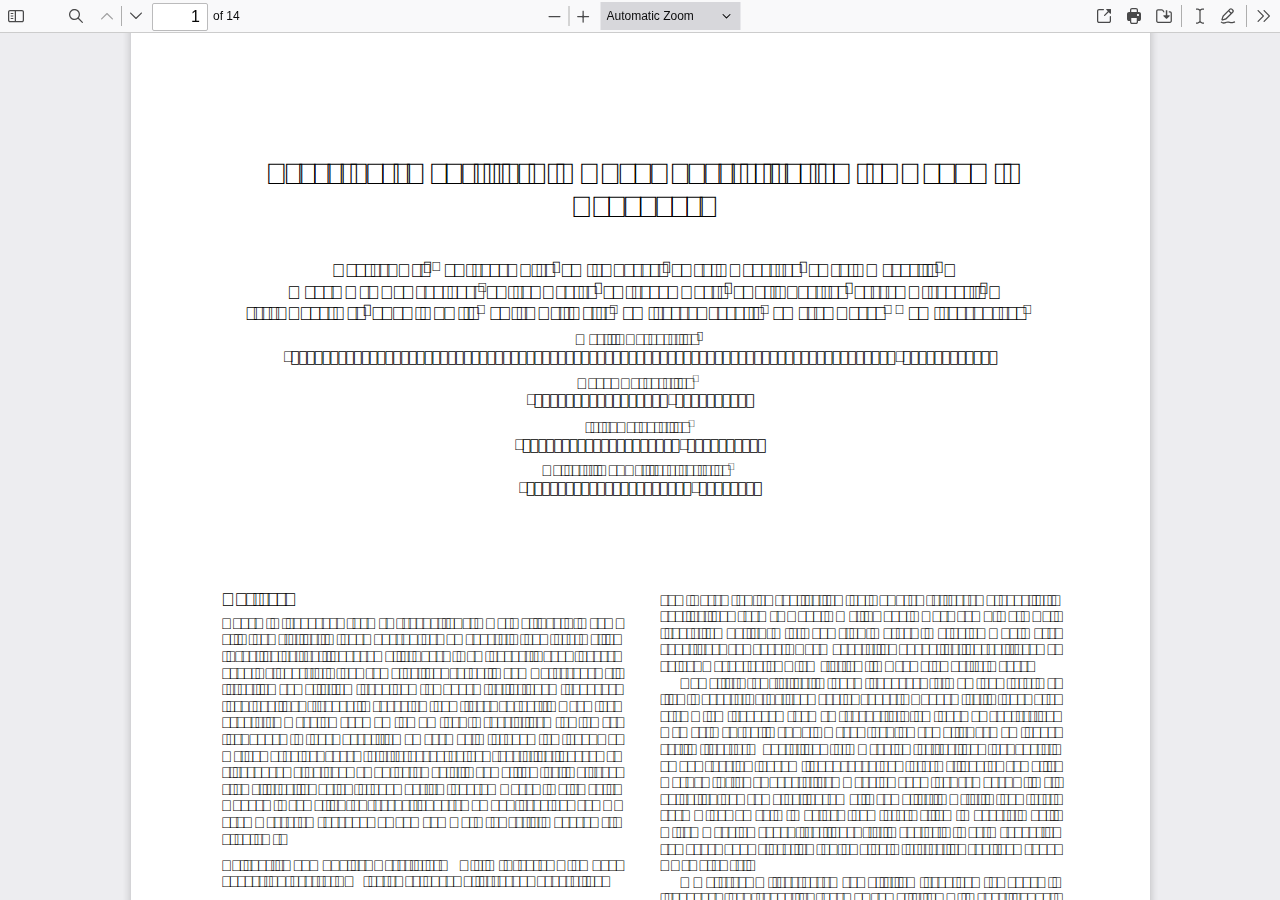
<file: pdfjs/web/viewer.html>
<!DOCTYPE html>
<!--
Copyright 2012 Mozilla Foundation

Licensed under the Apache License, Version 2.0 (the "License");
you may not use this file except in compliance with the License.
You may obtain a copy of the License at

    http://www.apache.org/licenses/LICENSE-2.0

Unless required by applicable law or agreed to in writing, software
distributed under the License is distributed on an "AS IS" BASIS,
WITHOUT WARRANTIES OR CONDITIONS OF ANY KIND, either express or implied.
See the License for the specific language governing permissions and
limitations under the License.

Adobe CMap resources are covered by their own copyright but the same license:

    Copyright 1990-2015 Adobe Systems Incorporated.

See https://github.com/adobe-type-tools/cmap-resources
-->
<html dir="ltr" mozdisallowselectionprint>
  <head>
    <meta charset="utf-8">
    <meta name="viewport" content="width=device-width, initial-scale=1, maximum-scale=1">
    <meta name="google" content="notranslate">
    <title>PDF.js viewer</title>

    <link rel="stylesheet" href="viewer.css">

<!-- This snippet is used in production (included from viewer.html) -->
<link rel="resource" type="application/l10n" href="locale/locale.properties">
<script src="../build/pdf.js"></script>

  <script src="viewer.js"></script>

  </head>

  <body tabindex="1">
    <div id="outerContainer">

      <div id="sidebarContainer">
        <div id="toolbarSidebar">
          <div id="toolbarSidebarLeft">
            <div id="sidebarViewButtons" class="splitToolbarButton toggled" role="radiogroup">
              <button id="viewThumbnail" class="toolbarButton toggled" title="Show Thumbnails" tabindex="2" data-l10n-id="thumbs" role="radio" aria-checked="true" aria-controls="thumbnailView">
                 <span data-l10n-id="thumbs_label">Thumbnails</span>
              </button>
              <button id="viewOutline" class="toolbarButton" title="Show Document Outline (double-click to expand/collapse all items)" tabindex="3" data-l10n-id="document_outline" role="radio" aria-checked="false" aria-controls="outlineView">
                 <span data-l10n-id="document_outline_label">Document Outline</span>
              </button>
              <button id="viewAttachments" class="toolbarButton" title="Show Attachments" tabindex="4" data-l10n-id="attachments" role="radio" aria-checked="false" aria-controls="attachmentsView">
                 <span data-l10n-id="attachments_label">Attachments</span>
              </button>
              <button id="viewLayers" class="toolbarButton" title="Show Layers (double-click to reset all layers to the default state)" tabindex="5" data-l10n-id="layers" role="radio" aria-checked="false" aria-controls="layersView">
                 <span data-l10n-id="layers_label">Layers</span>
              </button>
            </div>
          </div>

          <div id="toolbarSidebarRight">
            <div id="outlineOptionsContainer" class="hidden">
              <div class="verticalToolbarSeparator"></div>

              <button id="currentOutlineItem" class="toolbarButton" disabled="disabled" title="Find Current Outline Item" tabindex="6" data-l10n-id="current_outline_item">
                <span data-l10n-id="current_outline_item_label">Current Outline Item</span>
              </button>
            </div>
          </div>
        </div>
        <div id="sidebarContent">
          <div id="thumbnailView">
          </div>
          <div id="outlineView" class="hidden">
          </div>
          <div id="attachmentsView" class="hidden">
          </div>
          <div id="layersView" class="hidden">
          </div>
        </div>
        <div id="sidebarResizer"></div>
      </div>  <!-- sidebarContainer -->

      <div id="mainContainer">
        <div class="findbar hidden doorHanger" id="findbar">
          <div id="findbarInputContainer">
            <input id="findInput" class="toolbarField" title="Find" placeholder="Find in document…" tabindex="91" data-l10n-id="find_input" aria-invalid="false">
            <div class="splitToolbarButton">
              <button id="findPrevious" class="toolbarButton" title="Find the previous occurrence of the phrase" tabindex="92" data-l10n-id="find_previous">
                <span data-l10n-id="find_previous_label">Previous</span>
              </button>
              <div class="splitToolbarButtonSeparator"></div>
              <button id="findNext" class="toolbarButton" title="Find the next occurrence of the phrase" tabindex="93" data-l10n-id="find_next">
                <span data-l10n-id="find_next_label">Next</span>
              </button>
            </div>
          </div>

          <div id="findbarOptionsOneContainer">
            <input type="checkbox" id="findHighlightAll" class="toolbarField" tabindex="94">
            <label for="findHighlightAll" class="toolbarLabel" data-l10n-id="find_highlight">Highlight All</label>
            <input type="checkbox" id="findMatchCase" class="toolbarField" tabindex="95">
            <label for="findMatchCase" class="toolbarLabel" data-l10n-id="find_match_case_label">Match Case</label>
          </div>
          <div id="findbarOptionsTwoContainer">
            <input type="checkbox" id="findMatchDiacritics" class="toolbarField" tabindex="96">
            <label for="findMatchDiacritics" class="toolbarLabel" data-l10n-id="find_match_diacritics_label">Match Diacritics</label>
            <input type="checkbox" id="findEntireWord" class="toolbarField" tabindex="97">
            <label for="findEntireWord" class="toolbarLabel" data-l10n-id="find_entire_word_label">Whole Words</label>
          </div>

          <div id="findbarMessageContainer" aria-live="polite">
            <span id="findResultsCount" class="toolbarLabel"></span>
            <span id="findMsg" class="toolbarLabel"></span>
          </div>
        </div>  <!-- findbar -->

        <div class="editorParamsToolbar hidden doorHangerRight" id="editorFreeTextParamsToolbar">
          <div class="editorParamsToolbarContainer">
            <div class="editorParamsSetter">
              <label for="editorFreeTextColor" class="editorParamsLabel" data-l10n-id="editor_free_text_color">Color</label>
              <input type="color" id="editorFreeTextColor" class="editorParamsColor" tabindex="100">
            </div>
            <div class="editorParamsSetter">
              <label for="editorFreeTextFontSize" class="editorParamsLabel" data-l10n-id="editor_free_text_size">Size</label>
              <input type="range" id="editorFreeTextFontSize" class="editorParamsSlider" value="10" min="5" max="100" step="1" tabindex="101">
            </div>
          </div>
        </div>

        <div class="editorParamsToolbar hidden doorHangerRight" id="editorInkParamsToolbar">
          <div class="editorParamsToolbarContainer">
            <div class="editorParamsSetter">
              <label for="editorInkColor" class="editorParamsLabel" data-l10n-id="editor_ink_color">Color</label>
              <input type="color" id="editorInkColor" class="editorParamsColor" tabindex="102">
            </div>
            <div class="editorParamsSetter">
              <label for="editorInkThickness" class="editorParamsLabel" data-l10n-id="editor_ink_thickness">Thickness</label>
              <input type="range" id="editorInkThickness" class="editorParamsSlider" value="1" min="1" max="20" step="1" tabindex="103">
            </div>
            <div class="editorParamsSetter">
              <label for="editorInkOpacity" class="editorParamsLabel" data-l10n-id="editor_ink_opacity">Opacity</label>
              <input type="range" id="editorInkOpacity" class="editorParamsSlider" value="100" min="1" max="100" step="1" tabindex="104">
            </div>
          </div>
        </div>

        <div id="secondaryToolbar" class="secondaryToolbar hidden doorHangerRight">
          <div id="secondaryToolbarButtonContainer">
            <button id="secondaryOpenFile" class="secondaryToolbarButton visibleLargeView" title="Open File" tabindex="51" data-l10n-id="open_file">
              <span data-l10n-id="open_file_label">Open</span>
            </button>

            <button id="secondaryPrint" class="secondaryToolbarButton visibleMediumView" title="Print" tabindex="52" data-l10n-id="print">
              <span data-l10n-id="print_label">Print</span>
            </button>

            <button id="secondaryDownload" class="secondaryToolbarButton visibleMediumView" title="Save" tabindex="53" data-l10n-id="save">
              <span data-l10n-id="save_label">Save</span>
            </button>

            <div class="horizontalToolbarSeparator visibleLargeView"></div>

            <button id="presentationMode" class="secondaryToolbarButton" title="Switch to Presentation Mode" tabindex="54" data-l10n-id="presentation_mode">
              <span data-l10n-id="presentation_mode_label">Presentation Mode</span>
            </button>

            <a href="#" id="viewBookmark" class="secondaryToolbarButton" title="Current view (copy or open in new window)" tabindex="55" data-l10n-id="bookmark">
              <span data-l10n-id="bookmark_label">Current View</span>
            </a>

            <div class="horizontalToolbarSeparator"></div>

            <button id="firstPage" class="secondaryToolbarButton" title="Go to First Page" tabindex="56" data-l10n-id="first_page">
              <span data-l10n-id="first_page_label">Go to First Page</span>
            </button>
            <button id="lastPage" class="secondaryToolbarButton" title="Go to Last Page" tabindex="57" data-l10n-id="last_page">
              <span data-l10n-id="last_page_label">Go to Last Page</span>
            </button>

            <div class="horizontalToolbarSeparator"></div>

            <button id="pageRotateCw" class="secondaryToolbarButton" title="Rotate Clockwise" tabindex="58" data-l10n-id="page_rotate_cw">
              <span data-l10n-id="page_rotate_cw_label">Rotate Clockwise</span>
            </button>
            <button id="pageRotateCcw" class="secondaryToolbarButton" title="Rotate Counterclockwise" tabindex="59" data-l10n-id="page_rotate_ccw">
              <span data-l10n-id="page_rotate_ccw_label">Rotate Counterclockwise</span>
            </button>

            <div class="horizontalToolbarSeparator"></div>

            <div id="cursorToolButtons" role="radiogroup">
              <button id="cursorSelectTool" class="secondaryToolbarButton toggled" title="Enable Text Selection Tool" tabindex="60" data-l10n-id="cursor_text_select_tool" role="radio" aria-checked="true">
                <span data-l10n-id="cursor_text_select_tool_label">Text Selection Tool</span>
              </button>
              <button id="cursorHandTool" class="secondaryToolbarButton" title="Enable Hand Tool" tabindex="61" data-l10n-id="cursor_hand_tool" role="radio" aria-checked="false">
                <span data-l10n-id="cursor_hand_tool_label">Hand Tool</span>
              </button>
            </div>

            <div class="horizontalToolbarSeparator"></div>

            <div id="scrollModeButtons" role="radiogroup">
              <button id="scrollPage" class="secondaryToolbarButton" title="Use Page Scrolling" tabindex="62" data-l10n-id="scroll_page" role="radio" aria-checked="false">
                <span data-l10n-id="scroll_page_label">Page Scrolling</span>
              </button>
              <button id="scrollVertical" class="secondaryToolbarButton toggled" title="Use Vertical Scrolling" tabindex="63" data-l10n-id="scroll_vertical" role="radio" aria-checked="true">
                <span data-l10n-id="scroll_vertical_label" >Vertical Scrolling</span>
              </button>
              <button id="scrollHorizontal" class="secondaryToolbarButton" title="Use Horizontal Scrolling" tabindex="64" data-l10n-id="scroll_horizontal" role="radio" aria-checked="false">
                <span data-l10n-id="scroll_horizontal_label">Horizontal Scrolling</span>
              </button>
              <button id="scrollWrapped" class="secondaryToolbarButton" title="Use Wrapped Scrolling" tabindex="65" data-l10n-id="scroll_wrapped" role="radio" aria-checked="false">
                <span data-l10n-id="scroll_wrapped_label">Wrapped Scrolling</span>
              </button>
            </div>

            <div class="horizontalToolbarSeparator"></div>

            <div id="spreadModeButtons" role="radiogroup">
              <button id="spreadNone" class="secondaryToolbarButton toggled" title="Do not join page spreads" tabindex="66" data-l10n-id="spread_none" role="radio" aria-checked="true">
                <span data-l10n-id="spread_none_label">No Spreads</span>
              </button>
              <button id="spreadOdd" class="secondaryToolbarButton" title="Join page spreads starting with odd-numbered pages" tabindex="67" data-l10n-id="spread_odd" role="radio" aria-checked="false">
                <span data-l10n-id="spread_odd_label">Odd Spreads</span>
              </button>
              <button id="spreadEven" class="secondaryToolbarButton" title="Join page spreads starting with even-numbered pages" tabindex="68" data-l10n-id="spread_even" role="radio" aria-checked="false">
                <span data-l10n-id="spread_even_label">Even Spreads</span>
              </button>
            </div>

            <div class="horizontalToolbarSeparator"></div>

            <button id="documentProperties" class="secondaryToolbarButton" title="Document Properties…" tabindex="69" data-l10n-id="document_properties" aria-controls="documentPropertiesDialog">
              <span data-l10n-id="document_properties_label">Document Properties…</span>
            </button>
          </div>
        </div>  <!-- secondaryToolbar -->

        <div class="toolbar">
          <div id="toolbarContainer">
            <div id="toolbarViewer">
              <div id="toolbarViewerLeft">
                <button id="sidebarToggle" class="toolbarButton" title="Toggle Sidebar" tabindex="11" data-l10n-id="toggle_sidebar" aria-expanded="false" aria-controls="sidebarContainer">
                  <span data-l10n-id="toggle_sidebar_label">Toggle Sidebar</span>
                </button>
                <div class="toolbarButtonSpacer"></div>
                <button id="viewFind" class="toolbarButton" title="Find in Document" tabindex="12" data-l10n-id="findbar" aria-expanded="false" aria-controls="findbar">
                  <span data-l10n-id="findbar_label">Find</span>
                </button>
                <div class="splitToolbarButton hiddenSmallView">
                  <button class="toolbarButton" title="Previous Page" id="previous" tabindex="13" data-l10n-id="previous">
                    <span data-l10n-id="previous_label">Previous</span>
                  </button>
                  <div class="splitToolbarButtonSeparator"></div>
                  <button class="toolbarButton" title="Next Page" id="next" tabindex="14" data-l10n-id="next">
                    <span data-l10n-id="next_label">Next</span>
                  </button>
                </div>
                <input type="number" id="pageNumber" class="toolbarField" title="Page" value="1" min="1" tabindex="15" data-l10n-id="page" autocomplete="off">
                <span id="numPages" class="toolbarLabel"></span>
              </div>
              <div id="toolbarViewerRight">
                <button id="openFile" class="toolbarButton hiddenLargeView" title="Open File" tabindex="31" data-l10n-id="open_file">
                  <span data-l10n-id="open_file_label">Open</span>
                </button>

                <button id="print" class="toolbarButton hiddenMediumView" title="Print" tabindex="32" data-l10n-id="print">
                  <span data-l10n-id="print_label">Print</span>
                </button>

                <button id="download" class="toolbarButton hiddenMediumView" title="Save" tabindex="33" data-l10n-id="save">
                  <span data-l10n-id="save_label">Save</span>
                </button>

                <div class="verticalToolbarSeparator hiddenMediumView"></div>

                <div id="editorModeButtons" class="splitToolbarButton toggled" role="radiogroup">
                  <button id="editorFreeText" class="toolbarButton" disabled="disabled" title="Text" role="radio" aria-checked="false" tabindex="34" data-l10n-id="editor_free_text2">
                    <span data-l10n-id="editor_free_text2_label">Text</span>
                  </button>
                  <button id="editorInk" class="toolbarButton" disabled="disabled" title="Draw" role="radio" aria-checked="false" tabindex="35" data-l10n-id="editor_ink2">
                    <span data-l10n-id="editor_ink2_label">Draw</span>
                  </button>
                </div>

                <div id="editorModeSeparator" class="verticalToolbarSeparator"></div>

                <button id="secondaryToolbarToggle" class="toolbarButton" title="Tools" tabindex="48" data-l10n-id="tools" aria-expanded="false" aria-controls="secondaryToolbar">
                  <span data-l10n-id="tools_label">Tools</span>
                </button>
              </div>
              <div id="toolbarViewerMiddle">
                <div class="splitToolbarButton">
                  <button id="zoomOut" class="toolbarButton" title="Zoom Out" tabindex="21" data-l10n-id="zoom_out">
                    <span data-l10n-id="zoom_out_label">Zoom Out</span>
                  </button>
                  <div class="splitToolbarButtonSeparator"></div>
                  <button id="zoomIn" class="toolbarButton" title="Zoom In" tabindex="22" data-l10n-id="zoom_in">
                    <span data-l10n-id="zoom_in_label">Zoom In</span>
                   </button>
                </div>
                <span id="scaleSelectContainer" class="dropdownToolbarButton">
                  <select id="scaleSelect" title="Zoom" tabindex="23" data-l10n-id="zoom">
                    <option id="pageAutoOption" title="" value="auto" selected="selected" data-l10n-id="page_scale_auto">Automatic Zoom</option>
                    <option id="pageActualOption" title="" value="page-actual" data-l10n-id="page_scale_actual">Actual Size</option>
                    <option id="pageFitOption" title="" value="page-fit" data-l10n-id="page_scale_fit">Page Fit</option>
                    <option id="pageWidthOption" title="" value="page-width" data-l10n-id="page_scale_width">Page Width</option>
                    <option id="customScaleOption" title="" value="custom" disabled="disabled" hidden="true"></option>
                    <option title="" value="0.5" data-l10n-id="page_scale_percent" data-l10n-args='{ "scale": 50 }'>50%</option>
                    <option title="" value="0.75" data-l10n-id="page_scale_percent" data-l10n-args='{ "scale": 75 }'>75%</option>
                    <option title="" value="1" data-l10n-id="page_scale_percent" data-l10n-args='{ "scale": 100 }'>100%</option>
                    <option title="" value="1.25" data-l10n-id="page_scale_percent" data-l10n-args='{ "scale": 125 }'>125%</option>
                    <option title="" value="1.5" data-l10n-id="page_scale_percent" data-l10n-args='{ "scale": 150 }'>150%</option>
                    <option title="" value="2" data-l10n-id="page_scale_percent" data-l10n-args='{ "scale": 200 }'>200%</option>
                    <option title="" value="3" data-l10n-id="page_scale_percent" data-l10n-args='{ "scale": 300 }'>300%</option>
                    <option title="" value="4" data-l10n-id="page_scale_percent" data-l10n-args='{ "scale": 400 }'>400%</option>
                  </select>
                </span>
              </div>
            </div>
            <div id="loadingBar">
              <div class="progress">
                <div class="glimmer">
                </div>
              </div>
            </div>
          </div>
        </div>

        <div id="viewerContainer" tabindex="0">
          <div id="viewer" class="pdfViewer"></div>
        </div>
      </div> <!-- mainContainer -->

      <div id="dialogContainer">
        <dialog id="passwordDialog">
          <div class="row">
            <label for="password" id="passwordText" data-l10n-id="password_label">Enter the password to open this PDF file:</label>
          </div>
          <div class="row">
            <input type="password" id="password" class="toolbarField">
          </div>
          <div class="buttonRow">
            <button id="passwordCancel" class="dialogButton"><span data-l10n-id="password_cancel">Cancel</span></button>
            <button id="passwordSubmit" class="dialogButton"><span data-l10n-id="password_ok">OK</span></button>
          </div>
        </dialog>
        <dialog id="documentPropertiesDialog">
          <div class="row">
            <span id="fileNameLabel" data-l10n-id="document_properties_file_name">File name:</span>
            <p id="fileNameField" aria-labelledby="fileNameLabel">-</p>
          </div>
          <div class="row">
            <span id="fileSizeLabel" data-l10n-id="document_properties_file_size">File size:</span>
            <p id="fileSizeField" aria-labelledby="fileSizeLabel">-</p>
          </div>
          <div class="separator"></div>
          <div class="row">
            <span id="titleLabel" data-l10n-id="document_properties_title">Title:</span>
            <p id="titleField" aria-labelledby="titleLabel">-</p>
          </div>
          <div class="row">
            <span id="authorLabel" data-l10n-id="document_properties_author">Author:</span>
            <p id="authorField" aria-labelledby="authorLabel">-</p>
          </div>
          <div class="row">
            <span id="subjectLabel" data-l10n-id="document_properties_subject">Subject:</span>
            <p id="subjectField" aria-labelledby="subjectLabel">-</p>
          </div>
          <div class="row">
            <span id="keywordsLabel" data-l10n-id="document_properties_keywords">Keywords:</span>
            <p id="keywordsField" aria-labelledby="keywordsLabel">-</p>
          </div>
          <div class="row">
            <span id="creationDateLabel" data-l10n-id="document_properties_creation_date">Creation Date:</span>
            <p id="creationDateField" aria-labelledby="creationDateLabel">-</p>
          </div>
          <div class="row">
            <span id="modificationDateLabel" data-l10n-id="document_properties_modification_date">Modification Date:</span>
            <p id="modificationDateField" aria-labelledby="modificationDateLabel">-</p>
          </div>
          <div class="row">
            <span id="creatorLabel" data-l10n-id="document_properties_creator">Creator:</span>
            <p id="creatorField" aria-labelledby="creatorLabel">-</p>
          </div>
          <div class="separator"></div>
          <div class="row">
            <span id="producerLabel" data-l10n-id="document_properties_producer">PDF Producer:</span>
            <p id="producerField" aria-labelledby="producerLabel">-</p>
          </div>
          <div class="row">
            <span id="versionLabel" data-l10n-id="document_properties_version">PDF Version:</span>
            <p id="versionField" aria-labelledby="versionLabel">-</p>
          </div>
          <div class="row">
            <span id="pageCountLabel" data-l10n-id="document_properties_page_count">Page Count:</span>
            <p id="pageCountField" aria-labelledby="pageCountLabel">-</p>
          </div>
          <div class="row">
            <span id="pageSizeLabel" data-l10n-id="document_properties_page_size">Page Size:</span>
            <p id="pageSizeField" aria-labelledby="pageSizeLabel">-</p>
          </div>
          <div class="separator"></div>
          <div class="row">
            <span id="linearizedLabel" data-l10n-id="document_properties_linearized">Fast Web View:</span>
            <p id="linearizedField" aria-labelledby="linearizedLabel">-</p>
          </div>
          <div class="buttonRow">
            <button id="documentPropertiesClose" class="dialogButton"><span data-l10n-id="document_properties_close">Close</span></button>
          </div>
        </dialog>
        <dialog id="printServiceDialog" style="min-width: 200px;">
          <div class="row">
            <span data-l10n-id="print_progress_message">Preparing document for printing…</span>
          </div>
          <div class="row">
            <progress value="0" max="100"></progress>
            <span data-l10n-id="print_progress_percent" data-l10n-args='{ "progress": 0 }' class="relative-progress">0%</span>
          </div>
          <div class="buttonRow">
            <button id="printCancel" class="dialogButton"><span data-l10n-id="print_progress_close">Cancel</span></button>
          </div>
        </dialog>
      </div>  <!-- dialogContainer -->

    </div> <!-- outerContainer -->
    <div id="printContainer"></div>

    <input type="file" id="fileInput" class="hidden">
  </body>
</html>
</file>
<file: pdfjs/web/viewer.css>
/* Copyright 2014 Mozilla Foundation
 *
 * Licensed under the Apache License, Version 2.0 (the "License");
 * you may not use this file except in compliance with the License.
 * You may obtain a copy of the License at
 *
 *     http://www.apache.org/licenses/LICENSE-2.0
 *
 * Unless required by applicable law or agreed to in writing, software
 * distributed under the License is distributed on an "AS IS" BASIS,
 * WITHOUT WARRANTIES OR CONDITIONS OF ANY KIND, either express or implied.
 * See the License for the specific language governing permissions and
 * limitations under the License.
 */

.textLayer {
  position: absolute;
  text-align: initial;
  left: 0;
  top: 0;
  right: 0;
  bottom: 0;
  overflow: hidden;
  opacity: 0.25;
  line-height: 1;
  -webkit-text-size-adjust: none;
     -moz-text-size-adjust: none;
          text-size-adjust: none;
  forced-color-adjust: none;
}

.textLayer span,
.textLayer br {
  color: transparent;
  position: absolute;
  white-space: pre;
  cursor: text;
  transform-origin: 0% 0%;
}

/* Only necessary in Google Chrome, see issue 14205, and most unfortunately
 * the problem doesn't show up in "text" reference tests. */
.textLayer span.markedContent {
  top: 0;
  height: 0;
}

.textLayer .highlight {
  margin: -1px;
  padding: 1px;
  background-color: rgba(180, 0, 170, 1);
  border-radius: 4px;
}

.textLayer .highlight.appended {
  position: initial;
}

.textLayer .highlight.begin {
  border-radius: 4px 0 0 4px;
}

.textLayer .highlight.end {
  border-radius: 0 4px 4px 0;
}

.textLayer .highlight.middle {
  border-radius: 0;
}

.textLayer .highlight.selected {
  background-color: rgba(0, 100, 0, 1);
}

.textLayer ::-moz-selection {
  background: blue;
  background: AccentColor;
}

.textLayer ::selection {
  background: blue;
  background: AccentColor;
}

/* Avoids https://github.com/mozilla/pdf.js/issues/13840 in Chrome */
.textLayer br::-moz-selection {
  background: transparent;
}
.textLayer br::selection {
  background: transparent;
}

.textLayer .endOfContent {
  display: block;
  position: absolute;
  left: 0;
  top: 100%;
  right: 0;
  bottom: 0;
  z-index: -1;
  cursor: default;
  -webkit-user-select: none;
     -moz-user-select: none;
          user-select: none;
}

.textLayer .endOfContent.active {
  top: 0;
}


:root {
  --annotation-unfocused-field-background: url("data:image/svg+xml;charset=UTF-8,<svg width='1px' height='1px' xmlns='http://www.w3.org/2000/svg'><rect width='100%' height='100%' style='fill:rgba(0, 54, 255, 0.13);'/></svg>");
  --input-focus-border-color: Highlight;
  --input-focus-outline: 1px solid Canvas;
  --input-unfocused-border-color: transparent;
  --input-disabled-border-color: transparent;
  --input-hover-border-color: black;
}

@media (forced-colors: active) {
  :root {
    --input-focus-border-color: CanvasText;
    --input-unfocused-border-color: ActiveText;
    --input-disabled-border-color: GrayText;
    --input-hover-border-color: Highlight;
  }
  .annotationLayer .textWidgetAnnotation input:required,
  .annotationLayer .textWidgetAnnotation textarea:required,
  .annotationLayer .choiceWidgetAnnotation select:required,
  .annotationLayer .buttonWidgetAnnotation.checkBox input:required,
  .annotationLayer .buttonWidgetAnnotation.radioButton input:required {
    outline: 1.5px solid selectedItem;
  }
}

.annotationLayer {
  position: absolute;
  top: 0;
  left: 0;
  pointer-events: none;
  transform-origin: 0 0;
}

.annotationLayer section {
  position: absolute;
  text-align: initial;
  pointer-events: auto;
  box-sizing: border-box;
  transform-origin: 0 0;
}

.annotationLayer .linkAnnotation > a,
.annotationLayer .buttonWidgetAnnotation.pushButton > a {
  position: absolute;
  font-size: 1em;
  top: 0;
  left: 0;
  width: 100%;
  height: 100%;
}

.annotationLayer .buttonWidgetAnnotation.pushButton > canvas {
  width: 100%;
  height: 100%;
}

.annotationLayer .linkAnnotation > a:hover,
.annotationLayer .buttonWidgetAnnotation.pushButton > a:hover {
  opacity: 0.2;
  background: rgba(255, 255, 0, 1);
  box-shadow: 0 2px 10px rgba(255, 255, 0, 1);
}

.annotationLayer .textAnnotation img {
  position: absolute;
  cursor: pointer;
  width: 100%;
  height: 100%;
}

.annotationLayer .textWidgetAnnotation input,
.annotationLayer .textWidgetAnnotation textarea,
.annotationLayer .choiceWidgetAnnotation select,
.annotationLayer .buttonWidgetAnnotation.checkBox input,
.annotationLayer .buttonWidgetAnnotation.radioButton input {
  background-image: var(--annotation-unfocused-field-background);
  border: 2px solid var(--input-unfocused-border-color);
  box-sizing: border-box;
  font: calc(9px * var(--scale-factor)) sans-serif;
  height: 100%;
  margin: 0;
  vertical-align: top;
  width: 100%;
}

.annotationLayer .textWidgetAnnotation input:required,
.annotationLayer .textWidgetAnnotation textarea:required,
.annotationLayer .choiceWidgetAnnotation select:required,
.annotationLayer .buttonWidgetAnnotation.checkBox input:required,
.annotationLayer .buttonWidgetAnnotation.radioButton input:required {
  outline: 1.5px solid red;
}

.annotationLayer .choiceWidgetAnnotation select option {
  padding: 0;
}

.annotationLayer .buttonWidgetAnnotation.radioButton input {
  border-radius: 50%;
}

.annotationLayer .textWidgetAnnotation textarea {
  resize: none;
}

.annotationLayer .textWidgetAnnotation input[disabled],
.annotationLayer .textWidgetAnnotation textarea[disabled],
.annotationLayer .choiceWidgetAnnotation select[disabled],
.annotationLayer .buttonWidgetAnnotation.checkBox input[disabled],
.annotationLayer .buttonWidgetAnnotation.radioButton input[disabled] {
  background: none;
  border: 2px solid var(--input-disabled-border-color);
  cursor: not-allowed;
}

.annotationLayer .textWidgetAnnotation input:hover,
.annotationLayer .textWidgetAnnotation textarea:hover,
.annotationLayer .choiceWidgetAnnotation select:hover,
.annotationLayer .buttonWidgetAnnotation.checkBox input:hover,
.annotationLayer .buttonWidgetAnnotation.radioButton input:hover {
  border: 2px solid var(--input-hover-border-color);
}
.annotationLayer .textWidgetAnnotation input:hover,
.annotationLayer .textWidgetAnnotation textarea:hover,
.annotationLayer .choiceWidgetAnnotation select:hover,
.annotationLayer .buttonWidgetAnnotation.checkBox input:hover {
  border-radius: 2px;
}

.annotationLayer .textWidgetAnnotation input:focus,
.annotationLayer .textWidgetAnnotation textarea:focus,
.annotationLayer .choiceWidgetAnnotation select:focus {
  background: none;
  border: 2px solid var(--input-focus-border-color);
  border-radius: 2px;
  outline: var(--input-focus-outline);
}

.annotationLayer .buttonWidgetAnnotation.checkBox :focus,
.annotationLayer .buttonWidgetAnnotation.radioButton :focus {
  background-image: none;
  background-color: transparent;
}

.annotationLayer .buttonWidgetAnnotation.checkBox :focus {
  border: 2px solid var(--input-focus-border-color);
  border-radius: 2px;
  outline: var(--input-focus-outline);
}

.annotationLayer .buttonWidgetAnnotation.radioButton :focus {
  border: 2px solid var(--input-focus-border-color);
  outline: var(--input-focus-outline);
}

.annotationLayer .buttonWidgetAnnotation.checkBox input:checked:before,
.annotationLayer .buttonWidgetAnnotation.checkBox input:checked:after,
.annotationLayer .buttonWidgetAnnotation.radioButton input:checked:before {
  background-color: CanvasText;
  content: "";
  display: block;
  position: absolute;
}

.annotationLayer .buttonWidgetAnnotation.checkBox input:checked:before,
.annotationLayer .buttonWidgetAnnotation.checkBox input:checked:after {
  height: 80%;
  left: 45%;
  width: 1px;
}

.annotationLayer .buttonWidgetAnnotation.checkBox input:checked:before {
  transform: rotate(45deg);
}

.annotationLayer .buttonWidgetAnnotation.checkBox input:checked:after {
  transform: rotate(-45deg);
}

.annotationLayer .buttonWidgetAnnotation.radioButton input:checked:before {
  border-radius: 50%;
  height: 50%;
  left: 30%;
  top: 20%;
  width: 50%;
}

.annotationLayer .textWidgetAnnotation input.comb {
  font-family: monospace;
  padding-left: 2px;
  padding-right: 0;
}

.annotationLayer .textWidgetAnnotation input.comb:focus {
  /*
   * Letter spacing is placed on the right side of each character. Hence, the
   * letter spacing of the last character may be placed outside the visible
   * area, causing horizontal scrolling. We avoid this by extending the width
   * when the element has focus and revert this when it loses focus.
   */
  width: 103%;
}

.annotationLayer .buttonWidgetAnnotation.checkBox input,
.annotationLayer .buttonWidgetAnnotation.radioButton input {
  -webkit-appearance: none;
     -moz-appearance: none;
          appearance: none;
}

.annotationLayer .popupTriggerArea {
  height: 100%;
  width: 100%;
}

.annotationLayer .popupWrapper {
  position: absolute;
  font-size: calc(9px * var(--scale-factor));
  width: 100%;
  min-width: calc(180px * var(--scale-factor));
  pointer-events: none;
}

.annotationLayer .popup {
  position: absolute;
  max-width: calc(180px * var(--scale-factor));
  background-color: rgba(255, 255, 153, 1);
  box-shadow: 0 calc(2px * var(--scale-factor)) calc(5px * var(--scale-factor))
    rgba(136, 136, 136, 1);
  border-radius: calc(2px * var(--scale-factor));
  padding: calc(6px * var(--scale-factor));
  margin-left: calc(5px * var(--scale-factor));
  cursor: pointer;
  font: message-box;
  white-space: normal;
  word-wrap: break-word;
  pointer-events: auto;
}

.annotationLayer .popup > * {
  font-size: calc(9px * var(--scale-factor));
}

.annotationLayer .popup h1 {
  display: inline-block;
}

.annotationLayer .popupDate {
  display: inline-block;
  margin-left: calc(5px * var(--scale-factor));
}

.annotationLayer .popupContent {
  border-top: 1px solid rgba(51, 51, 51, 1);
  margin-top: calc(2px * var(--scale-factor));
  padding-top: calc(2px * var(--scale-factor));
}

.annotationLayer .richText > * {
  white-space: pre-wrap;
  font-size: calc(9px * var(--scale-factor));
}

.annotationLayer .highlightAnnotation,
.annotationLayer .underlineAnnotation,
.annotationLayer .squigglyAnnotation,
.annotationLayer .strikeoutAnnotation,
.annotationLayer .freeTextAnnotation,
.annotationLayer .lineAnnotation svg line,
.annotationLayer .squareAnnotation svg rect,
.annotationLayer .circleAnnotation svg ellipse,
.annotationLayer .polylineAnnotation svg polyline,
.annotationLayer .polygonAnnotation svg polygon,
.annotationLayer .caretAnnotation,
.annotationLayer .inkAnnotation svg polyline,
.annotationLayer .stampAnnotation,
.annotationLayer .fileAttachmentAnnotation {
  cursor: pointer;
}

.annotationLayer section svg {
  position: absolute;
  width: 100%;
  height: 100%;
}

.annotationLayer .annotationTextContent {
  position: absolute;
  width: 100%;
  height: 100%;
  opacity: 0;
  color: transparent;
  -webkit-user-select: none;
     -moz-user-select: none;
          user-select: none;
  pointer-events: none;
}

.annotationLayer .annotationTextContent span {
  width: 100%;
  display: inline-block;
}


:root {
  --xfa-unfocused-field-background: url("data:image/svg+xml;charset=UTF-8,<svg width='1px' height='1px' xmlns='http://www.w3.org/2000/svg'><rect width='100%' height='100%' style='fill:rgba(0, 54, 255, 0.13);'/></svg>");
  --xfa-focus-outline: auto;
}

@media (forced-colors: active) {
  :root {
    --xfa-focus-outline: 2px solid CanvasText;
  }
  .xfaLayer *:required {
    outline: 1.5px solid selectedItem;
  }
}

.xfaLayer {
  background-color: transparent;
}

.xfaLayer .highlight {
  margin: -1px;
  padding: 1px;
  background-color: rgba(239, 203, 237, 1);
  border-radius: 4px;
}

.xfaLayer .highlight.appended {
  position: initial;
}

.xfaLayer .highlight.begin {
  border-radius: 4px 0 0 4px;
}

.xfaLayer .highlight.end {
  border-radius: 0 4px 4px 0;
}

.xfaLayer .highlight.middle {
  border-radius: 0;
}

.xfaLayer .highlight.selected {
  background-color: rgba(203, 223, 203, 1);
}

.xfaPage {
  overflow: hidden;
  position: relative;
}

.xfaContentarea {
  position: absolute;
}

.xfaPrintOnly {
  display: none;
}

.xfaLayer {
  position: absolute;
  text-align: initial;
  top: 0;
  left: 0;
  transform-origin: 0 0;
  line-height: 1.2;
}

.xfaLayer * {
  color: inherit;
  font: inherit;
  font-style: inherit;
  font-weight: inherit;
  font-kerning: inherit;
  letter-spacing: -0.01px;
  text-align: inherit;
  text-decoration: inherit;
  box-sizing: border-box;
  background-color: transparent;
  padding: 0;
  margin: 0;
  pointer-events: auto;
  line-height: inherit;
}

.xfaLayer *:required {
  outline: 1.5px solid red;
}

.xfaLayer div {
  pointer-events: none;
}

.xfaLayer svg {
  pointer-events: none;
}

.xfaLayer svg * {
  pointer-events: none;
}

.xfaLayer a {
  color: blue;
}

.xfaRich li {
  margin-left: 3em;
}

.xfaFont {
  color: black;
  font-weight: normal;
  font-kerning: none;
  font-size: 10px;
  font-style: normal;
  letter-spacing: 0;
  text-decoration: none;
  vertical-align: 0;
}

.xfaCaption {
  overflow: hidden;
  flex: 0 0 auto;
}

.xfaCaptionForCheckButton {
  overflow: hidden;
  flex: 1 1 auto;
}

.xfaLabel {
  height: 100%;
  width: 100%;
}

.xfaLeft {
  display: flex;
  flex-direction: row;
  align-items: center;
}

.xfaRight {
  display: flex;
  flex-direction: row-reverse;
  align-items: center;
}

.xfaLeft > .xfaCaption,
.xfaLeft > .xfaCaptionForCheckButton,
.xfaRight > .xfaCaption,
.xfaRight > .xfaCaptionForCheckButton {
  max-height: 100%;
}

.xfaTop {
  display: flex;
  flex-direction: column;
  align-items: flex-start;
}

.xfaBottom {
  display: flex;
  flex-direction: column-reverse;
  align-items: flex-start;
}

.xfaTop > .xfaCaption,
.xfaTop > .xfaCaptionForCheckButton,
.xfaBottom > .xfaCaption,
.xfaBottom > .xfaCaptionForCheckButton {
  width: 100%;
}

.xfaBorder {
  background-color: transparent;
  position: absolute;
  pointer-events: none;
}

.xfaWrapped {
  width: 100%;
  height: 100%;
}

.xfaTextfield:focus,
.xfaSelect:focus {
  background-image: none;
  background-color: transparent;
  outline: var(--xfa-focus-outline);
  outline-offset: -1px;
}

.xfaCheckbox:focus,
.xfaRadio:focus {
  outline: var(--xfa-focus-outline);
}

.xfaTextfield,
.xfaSelect {
  height: 100%;
  width: 100%;
  flex: 1 1 auto;
  border: none;
  resize: none;
  background-image: var(--xfa-unfocused-field-background);
}

.xfaSelect {
  padding-left: 2px;
  padding-right: 2px;
  padding-inline: 2px;
}

.xfaTop > .xfaTextfield,
.xfaTop > .xfaSelect,
.xfaBottom > .xfaTextfield,
.xfaBottom > .xfaSelect {
  flex: 0 1 auto;
}

.xfaButton {
  cursor: pointer;
  width: 100%;
  height: 100%;
  border: none;
  text-align: center;
}

.xfaLink {
  width: 100%;
  height: 100%;
  position: absolute;
  top: 0;
  left: 0;
}

.xfaCheckbox,
.xfaRadio {
  width: 100%;
  height: 100%;
  flex: 0 0 auto;
  border: none;
}

.xfaRich {
  white-space: pre-wrap;
  width: 100%;
  height: 100%;
}

.xfaImage {
  -o-object-position: left top;
     object-position: left top;
  -o-object-fit: contain;
     object-fit: contain;
  width: 100%;
  height: 100%;
}

.xfaLrTb,
.xfaRlTb,
.xfaTb {
  display: flex;
  flex-direction: column;
  align-items: stretch;
}

.xfaLr {
  display: flex;
  flex-direction: row;
  align-items: stretch;
}

.xfaRl {
  display: flex;
  flex-direction: row-reverse;
  align-items: stretch;
}

.xfaTb > div {
  justify-content: left;
}

.xfaPosition {
  position: relative;
}

.xfaArea {
  position: relative;
}

.xfaValignMiddle {
  display: flex;
  align-items: center;
}

.xfaTable {
  display: flex;
  flex-direction: column;
  align-items: stretch;
}

.xfaTable .xfaRow {
  display: flex;
  flex-direction: row;
  align-items: stretch;
}

.xfaTable .xfaRlRow {
  display: flex;
  flex-direction: row-reverse;
  align-items: stretch;
  flex: 1;
}

.xfaTable .xfaRlRow > div {
  flex: 1;
}

.xfaNonInteractive input,
.xfaNonInteractive textarea,
.xfaDisabled input,
.xfaDisabled textarea,
.xfaReadOnly input,
.xfaReadOnly textarea {
  background: initial;
}

@media print {
  .xfaTextfield,
  .xfaSelect {
    background: transparent;
  }

  .xfaSelect {
    -webkit-appearance: none;
       -moz-appearance: none;
            appearance: none;
    text-indent: 1px;
    text-overflow: "";
  }
}


:root {
  --focus-outline: solid 2px blue;
  --hover-outline: dashed 2px blue;
  --freetext-line-height: 1.35;
  --freetext-padding: 2px;
  --editorFreeText-editing-cursor: text;
  --editorInk-editing-cursor: url(images/cursor-editorInk.svg) 0 16, pointer;
}

@media (forced-colors: active) {
  :root {
    --focus-outline: solid 3px ButtonText;
    --hover-outline: dashed 3px ButtonText;
  }
}

[data-editor-rotation="90"] {
  transform: rotate(90deg);
}
[data-editor-rotation="180"] {
  transform: rotate(180deg);
}
[data-editor-rotation="270"] {
  transform: rotate(270deg);
}

.annotationEditorLayer {
  background: transparent;
  position: absolute;
  top: 0;
  left: 0;
  font-size: calc(100px * var(--scale-factor));
  transform-origin: 0 0;
  cursor: auto;
  z-index: 20000;
}

.annotationEditorLayer.freeTextEditing {
  cursor: var(--editorFreeText-editing-cursor);
}

.annotationEditorLayer.inkEditing {
  cursor: var(--editorInk-editing-cursor);
}

.annotationEditorLayer .selectedEditor {
  outline: var(--focus-outline);
  resize: none;
}

.annotationEditorLayer .freeTextEditor {
  position: absolute;
  background: transparent;
  border-radius: 3px;
  padding: calc(var(--freetext-padding) * var(--scale-factor));
  resize: none;
  width: auto;
  height: auto;
  z-index: 1;
  transform-origin: 0 0;
  touch-action: none;
  cursor: auto;
}

.annotationEditorLayer .freeTextEditor .internal {
  background: transparent;
  border: none;
  top: 0;
  left: 0;
  overflow: visible;
  white-space: nowrap;
  resize: none;
  font: 10px sans-serif;
  line-height: var(--freetext-line-height);
}

.annotationEditorLayer .freeTextEditor .overlay {
  position: absolute;
  display: none;
  background: transparent;
  top: 0;
  left: 0;
  width: 100%;
  height: 100%;
}

.annotationEditorLayer .freeTextEditor .overlay.enabled {
  display: block;
}

.annotationEditorLayer .freeTextEditor .internal:empty::before {
  content: attr(default-content);
  color: gray;
}

.annotationEditorLayer .freeTextEditor .internal:focus {
  outline: none;
}

.annotationEditorLayer .inkEditor.disabled {
  resize: none;
}

.annotationEditorLayer .inkEditor.disabled.selectedEditor {
  resize: horizontal;
}

.annotationEditorLayer .freeTextEditor:hover:not(.selectedEditor),
.annotationEditorLayer .inkEditor:hover:not(.selectedEditor) {
  outline: var(--hover-outline);
}

.annotationEditorLayer .inkEditor {
  position: absolute;
  background: transparent;
  border-radius: 3px;
  overflow: auto;
  width: 100%;
  height: 100%;
  z-index: 1;
  transform-origin: 0 0;
  cursor: auto;
}

.annotationEditorLayer .inkEditor.editing {
  resize: none;
  cursor: inherit;
}

.annotationEditorLayer .inkEditor .inkEditorCanvas {
  position: absolute;
  top: 0;
  left: 0;
  width: 100%;
  height: 100%;
  touch-action: none;
}

:root {
  --viewer-container-height: 0;
  --pdfViewer-padding-bottom: 0;
  --page-margin: 1px auto -8px;
  --page-border: 9px solid transparent;
  --page-border-image: url(images/shadow.png) 9 9 repeat;
  --spreadHorizontalWrapped-margin-LR: -3.5px;
  --scale-factor: 1;
}

@media screen and (forced-colors: active) {
  :root {
    --pdfViewer-padding-bottom: 9px;
    --page-margin: 8px auto -1px;
    --page-border: 1px solid CanvasText;
    --page-border-image: none;
    --spreadHorizontalWrapped-margin-LR: 3.5px;
  }
}

[data-main-rotation="90"] {
  transform: rotate(90deg) translateY(-100%);
}
[data-main-rotation="180"] {
  transform: rotate(180deg) translate(-100%, -100%);
}
[data-main-rotation="270"] {
  transform: rotate(270deg) translateX(-100%);
}

.pdfViewer {
  padding-bottom: var(--pdfViewer-padding-bottom);
}

.pdfViewer .canvasWrapper {
  overflow: hidden;
}

.pdfViewer .page {
  direction: ltr;
  width: 816px;
  height: 1056px;
  margin: var(--page-margin);
  position: relative;
  overflow: visible;
  border: var(--page-border);
  -o-border-image: var(--page-border-image);
     border-image: var(--page-border-image);
  background-clip: content-box;
  background-color: rgba(255, 255, 255, 1);
}

.pdfViewer .dummyPage {
  position: relative;
  width: 0;
  height: var(--viewer-container-height);
}

.pdfViewer.removePageBorders .page {
  margin: 0 auto 10px;
  border: none;
}

.pdfViewer.singlePageView {
  display: inline-block;
}

.pdfViewer.singlePageView .page {
  margin: 0;
  border: none;
}

.pdfViewer.scrollHorizontal,
.pdfViewer.scrollWrapped,
.spread {
  margin-left: 3.5px;
  margin-right: 3.5px;
  text-align: center;
}

.pdfViewer.scrollHorizontal,
.spread {
  white-space: nowrap;
}

.pdfViewer.removePageBorders,
.pdfViewer.scrollHorizontal .spread,
.pdfViewer.scrollWrapped .spread {
  margin-left: 0;
  margin-right: 0;
}

.spread .page,
.spread .dummyPage,
.pdfViewer.scrollHorizontal .page,
.pdfViewer.scrollWrapped .page,
.pdfViewer.scrollHorizontal .spread,
.pdfViewer.scrollWrapped .spread {
  display: inline-block;
  vertical-align: middle;
}

.spread .page,
.pdfViewer.scrollHorizontal .page,
.pdfViewer.scrollWrapped .page {
  margin-left: var(--spreadHorizontalWrapped-margin-LR);
  margin-right: var(--spreadHorizontalWrapped-margin-LR);
}

.pdfViewer.removePageBorders .spread .page,
.pdfViewer.removePageBorders.scrollHorizontal .page,
.pdfViewer.removePageBorders.scrollWrapped .page {
  margin-left: 5px;
  margin-right: 5px;
}

.pdfViewer .page canvas {
  margin: 0;
  display: block;
}

.pdfViewer .page canvas[hidden] {
  display: none;
}

.pdfViewer .page .loadingIcon {
  position: absolute;
  display: block;
  left: 0;
  top: 0;
  right: 0;
  bottom: 0;
  background: url("images/loading-icon.gif") center no-repeat;
}
.pdfViewer .page .loadingIcon.notVisible {
  background: none;
}

.pdfViewer.enablePermissions .textLayer span {
  -webkit-user-select: none !important;
     -moz-user-select: none !important;
          user-select: none !important;
  cursor: not-allowed;
}

.pdfPresentationMode .pdfViewer {
  padding-bottom: 0;
}

.pdfPresentationMode .spread {
  margin: 0;
}

.pdfPresentationMode .pdfViewer .page {
  margin: 0 auto;
  border: 2px solid transparent;
}

:root {
  --dir-factor: 1;
  --sidebar-width: 200px;
  --sidebar-transition-duration: 200ms;
  --sidebar-transition-timing-function: ease;
  --scale-select-width: 140px;

  --toolbar-icon-opacity: 0.7;
  --doorhanger-icon-opacity: 0.9;

  --main-color: rgba(12, 12, 13, 1);
  --body-bg-color: rgba(237, 237, 240, 1);
  --progressBar-percent: 0%;
  --progressBar-end-offset: 0;
  --progressBar-color: rgba(10, 132, 255, 1);
  --progressBar-indeterminate-bg-color: rgba(221, 221, 222, 1);
  --progressBar-indeterminate-blend-color: rgba(116, 177, 239, 1);
  --scrollbar-color: auto;
  --scrollbar-bg-color: auto;
  --toolbar-icon-bg-color: rgba(0, 0, 0, 1);
  --toolbar-icon-hover-bg-color: rgba(0, 0, 0, 1);

  --sidebar-narrow-bg-color: rgba(237, 237, 240, 0.9);
  --sidebar-toolbar-bg-color: rgba(245, 246, 247, 1);
  --toolbar-bg-color: rgba(249, 249, 250, 1);
  --toolbar-border-color: rgba(204, 204, 204, 1);
  --toolbar-box-shadow: 0 1px 0 var(--toolbar-border-color);
  --toolbar-border-bottom: none;
  --toolbarSidebar-box-shadow: inset calc(-1px * var(--dir-factor)) 0 0
      rgba(0, 0, 0, 0.25),
    0 1px 0 rgba(0, 0, 0, 0.15), 0 0 1px rgba(0, 0, 0, 0.1);
  --toolbarSidebar-border-bottom: none;
  --button-hover-color: rgba(221, 222, 223, 1);
  --toggled-btn-color: rgba(0, 0, 0, 1);
  --toggled-btn-bg-color: rgba(0, 0, 0, 0.3);
  --toggled-hover-active-btn-color: rgba(0, 0, 0, 0.4);
  --dropdown-btn-bg-color: rgba(215, 215, 219, 1);
  --dropdown-btn-border: none;
  --separator-color: rgba(0, 0, 0, 0.3);
  --field-color: rgba(6, 6, 6, 1);
  --field-bg-color: rgba(255, 255, 255, 1);
  --field-border-color: rgba(187, 187, 188, 1);
  --treeitem-color: rgba(0, 0, 0, 0.8);
  --treeitem-hover-color: rgba(0, 0, 0, 0.9);
  --treeitem-selected-color: rgba(0, 0, 0, 0.9);
  --treeitem-selected-bg-color: rgba(0, 0, 0, 0.25);
  --sidebaritem-bg-color: rgba(0, 0, 0, 0.15);
  --doorhanger-bg-color: rgba(255, 255, 255, 1);
  --doorhanger-border-color: rgba(12, 12, 13, 0.2);
  --doorhanger-hover-color: rgba(12, 12, 13, 1);
  --doorhanger-hover-bg-color: rgba(237, 237, 237, 1);
  --doorhanger-separator-color: rgba(222, 222, 222, 1);
  --dialog-button-border: none;
  --dialog-button-bg-color: rgba(12, 12, 13, 0.1);
  --dialog-button-hover-bg-color: rgba(12, 12, 13, 0.3);

  --loading-icon: url(images/loading.svg);
  --treeitem-expanded-icon: url(images/treeitem-expanded.svg);
  --treeitem-collapsed-icon: url(images/treeitem-collapsed.svg);
  --toolbarButton-editorFreeText-icon: url(images/toolbarButton-editorFreeText.svg);
  --toolbarButton-editorInk-icon: url(images/toolbarButton-editorInk.svg);
  --toolbarButton-menuArrow-icon: url(images/toolbarButton-menuArrow.svg);
  --toolbarButton-sidebarToggle-icon: url(images/toolbarButton-sidebarToggle.svg);
  --toolbarButton-secondaryToolbarToggle-icon: url(images/toolbarButton-secondaryToolbarToggle.svg);
  --toolbarButton-pageUp-icon: url(images/toolbarButton-pageUp.svg);
  --toolbarButton-pageDown-icon: url(images/toolbarButton-pageDown.svg);
  --toolbarButton-zoomOut-icon: url(images/toolbarButton-zoomOut.svg);
  --toolbarButton-zoomIn-icon: url(images/toolbarButton-zoomIn.svg);
  --toolbarButton-presentationMode-icon: url(images/toolbarButton-presentationMode.svg);
  --toolbarButton-print-icon: url(images/toolbarButton-print.svg);
  --toolbarButton-openFile-icon: url(images/toolbarButton-openFile.svg);
  --toolbarButton-download-icon: url(images/toolbarButton-download.svg);
  --toolbarButton-bookmark-icon: url(images/toolbarButton-bookmark.svg);
  --toolbarButton-viewThumbnail-icon: url(images/toolbarButton-viewThumbnail.svg);
  --toolbarButton-viewOutline-icon: url(images/toolbarButton-viewOutline.svg);
  --toolbarButton-viewAttachments-icon: url(images/toolbarButton-viewAttachments.svg);
  --toolbarButton-viewLayers-icon: url(images/toolbarButton-viewLayers.svg);
  --toolbarButton-currentOutlineItem-icon: url(images/toolbarButton-currentOutlineItem.svg);
  --toolbarButton-search-icon: url(images/toolbarButton-search.svg);
  --findbarButton-previous-icon: url(images/findbarButton-previous.svg);
  --findbarButton-next-icon: url(images/findbarButton-next.svg);
  --secondaryToolbarButton-firstPage-icon: url(images/secondaryToolbarButton-firstPage.svg);
  --secondaryToolbarButton-lastPage-icon: url(images/secondaryToolbarButton-lastPage.svg);
  --secondaryToolbarButton-rotateCcw-icon: url(images/secondaryToolbarButton-rotateCcw.svg);
  --secondaryToolbarButton-rotateCw-icon: url(images/secondaryToolbarButton-rotateCw.svg);
  --secondaryToolbarButton-selectTool-icon: url(images/secondaryToolbarButton-selectTool.svg);
  --secondaryToolbarButton-handTool-icon: url(images/secondaryToolbarButton-handTool.svg);
  --secondaryToolbarButton-scrollPage-icon: url(images/secondaryToolbarButton-scrollPage.svg);
  --secondaryToolbarButton-scrollVertical-icon: url(images/secondaryToolbarButton-scrollVertical.svg);
  --secondaryToolbarButton-scrollHorizontal-icon: url(images/secondaryToolbarButton-scrollHorizontal.svg);
  --secondaryToolbarButton-scrollWrapped-icon: url(images/secondaryToolbarButton-scrollWrapped.svg);
  --secondaryToolbarButton-spreadNone-icon: url(images/secondaryToolbarButton-spreadNone.svg);
  --secondaryToolbarButton-spreadOdd-icon: url(images/secondaryToolbarButton-spreadOdd.svg);
  --secondaryToolbarButton-spreadEven-icon: url(images/secondaryToolbarButton-spreadEven.svg);
  --secondaryToolbarButton-documentProperties-icon: url(images/secondaryToolbarButton-documentProperties.svg);
}

[dir="rtl"]:root {
  --dir-factor: -1;
}

@media (prefers-color-scheme: dark) {
  :root {
    --main-color: rgba(249, 249, 250, 1);
    --body-bg-color: rgba(42, 42, 46, 1);
    --progressBar-color: rgba(0, 96, 223, 1);
    --progressBar-indeterminate-bg-color: rgba(40, 40, 43, 1);
    --progressBar-indeterminate-blend-color: rgba(20, 68, 133, 1);
    --scrollbar-color: rgba(121, 121, 123, 1);
    --scrollbar-bg-color: rgba(35, 35, 39, 1);
    --toolbar-icon-bg-color: rgba(255, 255, 255, 1);
    --toolbar-icon-hover-bg-color: rgba(255, 255, 255, 1);

    --sidebar-narrow-bg-color: rgba(42, 42, 46, 0.9);
    --sidebar-toolbar-bg-color: rgba(50, 50, 52, 1);
    --toolbar-bg-color: rgba(56, 56, 61, 1);
    --toolbar-border-color: rgba(12, 12, 13, 1);
    --button-hover-color: rgba(102, 102, 103, 1);
    --toggled-btn-color: rgba(255, 255, 255, 1);
    --toggled-btn-bg-color: rgba(0, 0, 0, 0.3);
    --toggled-hover-active-btn-color: rgba(0, 0, 0, 0.4);
    --dropdown-btn-bg-color: rgba(74, 74, 79, 1);
    --separator-color: rgba(0, 0, 0, 0.3);
    --field-color: rgba(250, 250, 250, 1);
    --field-bg-color: rgba(64, 64, 68, 1);
    --field-border-color: rgba(115, 115, 115, 1);
    --treeitem-color: rgba(255, 255, 255, 0.8);
    --treeitem-hover-color: rgba(255, 255, 255, 0.9);
    --treeitem-selected-color: rgba(255, 255, 255, 0.9);
    --treeitem-selected-bg-color: rgba(255, 255, 255, 0.25);
    --sidebaritem-bg-color: rgba(255, 255, 255, 0.15);
    --doorhanger-bg-color: rgba(74, 74, 79, 1);
    --doorhanger-border-color: rgba(39, 39, 43, 1);
    --doorhanger-hover-color: rgba(249, 249, 250, 1);
    --doorhanger-hover-bg-color: rgba(93, 94, 98, 1);
    --doorhanger-separator-color: rgba(92, 92, 97, 1);
    --dialog-button-bg-color: rgba(92, 92, 97, 1);
    --dialog-button-hover-bg-color: rgba(115, 115, 115, 1);

    /* This image is used in <input> elements, which unfortunately means that
     * the `mask-image` approach used with all of the other images doesn't work
     * here; hence why we still have two versions of this particular image. */
    --loading-icon: url(images/loading-dark.svg);
  }
}

@media screen and (forced-colors: active) {
  :root {
    --button-hover-color: Highlight;
    --doorhanger-hover-bg-color: Highlight;
    --toolbar-icon-opacity: 1;
    --toolbar-icon-bg-color: ButtonText;
    --toolbar-icon-hover-bg-color: ButtonFace;
    --toolbar-border-color: CanvasText;
    --toolbar-border-bottom: 1px solid var(--toolbar-border-color);
    --toolbar-box-shadow: none;
    --toggled-btn-color: HighlightText;
    --toggled-btn-bg-color: LinkText;
    --doorhanger-hover-color: ButtonFace;
    --doorhanger-border-color-whcm: 1px solid ButtonText;
    --doorhanger-triangle-opacity-whcm: 0;
    --dialog-button-border: 1px solid Highlight;
    --dialog-button-hover-bg-color: Highlight;
    --dialog-button-hover-color: ButtonFace;
    --dropdown-btn-border: 1px solid ButtonText;
    --field-border-color: ButtonText;
    --main-color: CanvasText;
    --separator-color: GrayText;
    --doorhanger-separator-color: GrayText;
    --toolbarSidebar-box-shadow: none;
    --toolbarSidebar-border-bottom: 1px solid var(--toolbar-border-color);
  }
}

* {
  padding: 0;
  margin: 0;
}

html,
body {
  height: 100%;
  width: 100%;
}

body {
  background-color: var(--body-bg-color);
  scrollbar-color: var(--scrollbar-color) var(--scrollbar-bg-color);
}

.hidden,
[hidden] {
  display: none !important;
}

#viewerContainer.pdfPresentationMode:-webkit-full-screen {
  top: 0;
  background-color: rgba(0, 0, 0, 1);
  width: 100%;
  height: 100%;
  overflow: hidden;
  cursor: none;
  -webkit-user-select: none;
          user-select: none;
}

#viewerContainer.pdfPresentationMode:fullscreen {
  top: 0;
  background-color: rgba(0, 0, 0, 1);
  width: 100%;
  height: 100%;
  overflow: hidden;
  cursor: none;
  -webkit-user-select: none;
     -moz-user-select: none;
          user-select: none;
}

.pdfPresentationMode:-webkit-full-screen a:not(.internalLink) {
  display: none;
}

.pdfPresentationMode:fullscreen a:not(.internalLink) {
  display: none;
}

.pdfPresentationMode:-webkit-full-screen .textLayer span {
  cursor: none;
}

.pdfPresentationMode:fullscreen .textLayer span {
  cursor: none;
}

.pdfPresentationMode.pdfPresentationModeControls > *,
.pdfPresentationMode.pdfPresentationModeControls .textLayer span {
  cursor: default;
}

#outerContainer {
  width: 100%;
  height: 100%;
  position: relative;
}

[dir="ltr"] #sidebarContainer {
  left: calc(-1 * var(--sidebar-width));
}

[dir="rtl"] #sidebarContainer {
  right: calc(-1 * var(--sidebar-width));
}

[dir="ltr"] #sidebarContainer {
  border-right: var(--doorhanger-border-color-whcm);
}

[dir="rtl"] #sidebarContainer {
  border-left: var(--doorhanger-border-color-whcm);
}

[dir="ltr"] #sidebarContainer {
  transition-property: left;
}

[dir="rtl"] #sidebarContainer {
  transition-property: right;
}

#sidebarContainer {
  position: absolute;
  top: 32px;
  bottom: 0;
  inset-inline-start: calc(-1 * var(--sidebar-width));
  width: var(--sidebar-width);
  visibility: hidden;
  z-index: 100;
  font: message-box;
  border-top: 1px solid rgba(51, 51, 51, 1);
  -webkit-border-end: var(--doorhanger-border-color-whcm);
          border-inline-end: var(--doorhanger-border-color-whcm);
  transition-property: inset-inline-start;
  transition-duration: var(--sidebar-transition-duration);
  transition-timing-function: var(--sidebar-transition-timing-function);
}

#outerContainer.sidebarMoving #sidebarContainer,
#outerContainer.sidebarOpen #sidebarContainer {
  visibility: visible;
}
[dir="ltr"] #outerContainer.sidebarOpen #sidebarContainer {
  left: 0;
}
[dir="rtl"] #outerContainer.sidebarOpen #sidebarContainer {
  right: 0;
}
#outerContainer.sidebarOpen #sidebarContainer {
  inset-inline-start: 0;
}

#mainContainer {
  position: absolute;
  top: 0;
  right: 0;
  bottom: 0;
  left: 0;
  min-width: 350px;
}

[dir="ltr"] #sidebarContent {
  left: 0;
}

[dir="rtl"] #sidebarContent {
  right: 0;
}

#sidebarContent {
  top: 32px;
  bottom: 0;
  inset-inline-start: 0;
  overflow: auto;
  position: absolute;
  width: 100%;
  background-color: rgba(0, 0, 0, 0.1);
  box-shadow: inset calc(-1px * var(--dir-factor)) 0 0 rgba(0, 0, 0, 0.25);
}

#viewerContainer {
  overflow: auto;
  position: absolute;
  top: 32px;
  right: 0;
  bottom: 0;
  left: 0;
  outline: none;
}
#viewerContainer:not(.pdfPresentationMode) {
  transition-duration: var(--sidebar-transition-duration);
  transition-timing-function: var(--sidebar-transition-timing-function);
}

[dir="ltr"] #outerContainer.sidebarOpen #viewerContainer:not(.pdfPresentationMode) {
  left: var(--sidebar-width);
}

[dir="rtl"] #outerContainer.sidebarOpen #viewerContainer:not(.pdfPresentationMode) {
  right: var(--sidebar-width);
}

[dir="ltr"] #outerContainer.sidebarOpen #viewerContainer:not(.pdfPresentationMode) {
  transition-property: left;
}

[dir="rtl"] #outerContainer.sidebarOpen #viewerContainer:not(.pdfPresentationMode) {
  transition-property: right;
}

#outerContainer.sidebarOpen #viewerContainer:not(.pdfPresentationMode) {
  inset-inline-start: var(--sidebar-width);
  transition-property: inset-inline-start;
}

.toolbar {
  position: relative;
  left: 0;
  right: 0;
  z-index: 9999;
  cursor: default;
  font: message-box;
}

.toolbar input,
.toolbar button,
.toolbar select,
.secondaryToolbar input,
.secondaryToolbar button,
.secondaryToolbar a,
.secondaryToolbar select,
.editorParamsToolbar input,
.editorParamsToolbar button,
.editorParamsToolbar select,
.findbar input,
.findbar button,
.findbar select,
#sidebarContainer input,
#sidebarContainer button,
#sidebarContainer select {
  outline: none;
  font: message-box;
}

#toolbarContainer {
  width: 100%;
}

#toolbarSidebar {
  width: 100%;
  height: 32px;
  background-color: var(--sidebar-toolbar-bg-color);
  box-shadow: var(--toolbarSidebar-box-shadow);
  border-bottom: var(--toolbarSidebar-border-bottom);
}

[dir="ltr"] #sidebarResizer {
  right: -6px;
}

[dir="rtl"] #sidebarResizer {
  left: -6px;
}

#sidebarResizer {
  position: absolute;
  top: 0;
  bottom: 0;
  inset-inline-end: -6px;
  width: 6px;
  z-index: 200;
  cursor: ew-resize;
}

#toolbarContainer,
.findbar,
.secondaryToolbar,
.editorParamsToolbar {
  position: relative;
  height: 32px;
  background-color: var(--toolbar-bg-color);
  box-shadow: var(--toolbar-box-shadow);
  border-bottom: var(--toolbar-border-bottom);
}

#toolbarViewer {
  height: 32px;
}

[dir="ltr"] #loadingBar {
  left: 0;
  right: var(--progressBar-end-offset);
}

[dir="rtl"] #loadingBar {
  right: 0;
  left: var(--progressBar-end-offset);
}

[dir="ltr"] #loadingBar {
  transition-property: left;
}

[dir="rtl"] #loadingBar {
  transition-property: right;
}

#loadingBar {
  position: absolute;
  inset-inline: 0 var(--progressBar-end-offset);
  height: 4px;
  background-color: var(--body-bg-color);
  border-bottom: 1px solid var(--toolbar-border-color);
  transition-property: inset-inline-start;
  transition-duration: var(--sidebar-transition-duration);
  transition-timing-function: var(--sidebar-transition-timing-function);
}

[dir="ltr"] #outerContainer.sidebarOpen #loadingBar {
  left: var(--sidebar-width);
}

[dir="rtl"] #outerContainer.sidebarOpen #loadingBar {
  right: var(--sidebar-width);
}

#outerContainer.sidebarOpen #loadingBar {
  inset-inline-start: var(--sidebar-width);
}

#loadingBar .progress {
  position: absolute;
  top: 0;
  left: 0;
  width: 100%;
  transform: scaleX(var(--progressBar-percent));
  transform-origin: 0 0;
  height: 100%;
  background-color: var(--progressBar-color);
  overflow: hidden;
  transition: transform 200ms;
}

@keyframes progressIndeterminate {
  0% {
    transform: translateX(-142px);
  }
  100% {
    transform: translateX(0);
  }
}

#loadingBar.indeterminate .progress {
  transform: none;
  background-color: var(--progressBar-indeterminate-bg-color);
  transition: none;
}

#loadingBar.indeterminate .progress .glimmer {
  position: absolute;
  top: 0;
  left: 0;
  height: 100%;
  width: calc(100% + 150px);
  background: repeating-linear-gradient(
    135deg,
    var(--progressBar-indeterminate-blend-color) 0,
    var(--progressBar-indeterminate-bg-color) 5px,
    var(--progressBar-indeterminate-bg-color) 45px,
    var(--progressBar-color) 55px,
    var(--progressBar-color) 95px,
    var(--progressBar-indeterminate-blend-color) 100px
  );
  animation: progressIndeterminate 1s linear infinite;
}

#outerContainer.sidebarResizing #sidebarContainer,
#outerContainer.sidebarResizing #viewerContainer,
#outerContainer.sidebarResizing #loadingBar {
  /* Improve responsiveness and avoid visual glitches when the sidebar is resized. */
  transition-duration: 0s;
}

.findbar,
.secondaryToolbar,
.editorParamsToolbar {
  top: 32px;
  position: absolute;
  z-index: 30000;
  height: auto;
  padding: 0 4px;
  margin: 4px 2px;
  font: message-box;
  font-size: 12px;
  line-height: 14px;
  text-align: left;
  cursor: default;
}

[dir="ltr"] .findbar {
  left: 64px;
}

[dir="rtl"] .findbar {
  right: 64px;
}

.findbar {
  inset-inline-start: 64px;
  min-width: 300px;
  background-color: var(--toolbar-bg-color);
}
.findbar > div {
  height: 32px;
}
[dir="ltr"] .findbar > div#findbarInputContainer {
  margin-right: 4px;
}
[dir="rtl"] .findbar > div#findbarInputContainer {
  margin-left: 4px;
}
.findbar > div#findbarInputContainer {
  -webkit-margin-end: 4px;
          margin-inline-end: 4px;
}
.findbar.wrapContainers > div,
.findbar.wrapContainers > div#findbarMessageContainer > * {
  clear: both;
}
.findbar.wrapContainers > div#findbarMessageContainer {
  height: auto;
}

.findbar input[type="checkbox"] {
  pointer-events: none;
}

.findbar label {
  -webkit-user-select: none;
     -moz-user-select: none;
          user-select: none;
}

.findbar label:hover,
.findbar input:focus-visible + label {
  color: var(--toggled-btn-color);
  background-color: var(--button-hover-color);
}

.findbar .toolbarField[type="checkbox"]:checked + .toolbarLabel {
  background-color: var(--toggled-btn-bg-color) !important;
  color: var(--toggled-btn-color);
}

#findInput {
  width: 200px;
}
#findInput::-moz-placeholder {
  font-style: normal;
}
#findInput::placeholder {
  font-style: normal;
}
#findInput[data-status="pending"] {
  background-image: var(--loading-icon);
  background-repeat: no-repeat;
  background-position: calc(50% + 48% * var(--dir-factor));
}
#findInput[data-status="notFound"] {
  background-color: rgba(255, 102, 102, 1);
}

[dir="ltr"] .secondaryToolbar,[dir="ltr"] 
.editorParamsToolbar {
  right: 4px;
}

[dir="rtl"] .secondaryToolbar,[dir="rtl"] 
.editorParamsToolbar {
  left: 4px;
}

.secondaryToolbar,
.editorParamsToolbar {
  padding: 6px 0 10px;
  inset-inline-end: 4px;
  height: auto;
  background-color: var(--doorhanger-bg-color);
}

.editorParamsToolbarContainer {
  width: 220px;
  margin-bottom: -4px;
}

.editorParamsToolbarContainer > .editorParamsSetter {
  min-height: 26px;
  display: flex;
  align-items: center;
  justify-content: space-between;
  padding-left: 10px;
  padding-right: 10px;
  padding-inline: 10px;
}

[dir="ltr"] .editorParamsToolbarContainer .editorParamsLabel {
  padding-right: 10px;
}

[dir="rtl"] .editorParamsToolbarContainer .editorParamsLabel {
  padding-left: 10px;
}

.editorParamsToolbarContainer .editorParamsLabel {
  -webkit-padding-end: 10px;
          padding-inline-end: 10px;
  flex: none;
  color: var(--main-color);
}

.editorParamsToolbarContainer .editorParamsColor {
  width: 32px;
  height: 32px;
  flex: none;
}

.editorParamsToolbarContainer .editorParamsSlider {
  background-color: transparent;
  width: 90px;
  flex: 0 1 0;
}

.editorParamsToolbarContainer .editorParamsSlider::-moz-range-progress {
  background-color: black;
}

.editorParamsToolbarContainer .editorParamsSlider::-webkit-slider-runnable-track,
.editorParamsToolbarContainer .editorParamsSlider::-moz-range-track {
  background-color: black;
}

.editorParamsToolbarContainer .editorParamsSlider::-webkit-slider-thumb,
.editorParamsToolbarContainer .editorParamsSlider::-moz-range-thumb {
  background-color: white;
}

#secondaryToolbarButtonContainer {
  max-width: 220px;
  min-height: 26px;
  max-height: calc(var(--viewer-container-height) - 40px);
  overflow-y: auto;
  margin-bottom: -4px;
}

[dir="ltr"] #editorInkParamsToolbar {
  right: 40px;
}

[dir="rtl"] #editorInkParamsToolbar {
  left: 40px;
}

#editorInkParamsToolbar {
  inset-inline-end: 40px;
  background-color: var(--toolbar-bg-color);
}

[dir="ltr"] #editorFreeTextParamsToolbar {
  right: 68px;
}

[dir="rtl"] #editorFreeTextParamsToolbar {
  left: 68px;
}

#editorFreeTextParamsToolbar {
  inset-inline-end: 68px;
  background-color: var(--toolbar-bg-color);
}

.doorHanger,
.doorHangerRight {
  border-radius: 2px;
  box-shadow: 0 1px 5px var(--doorhanger-border-color),
    0 0 0 1px var(--doorhanger-border-color);
  border: var(--doorhanger-border-color-whcm);
}
.doorHanger:after,
.doorHanger:before,
.doorHangerRight:after,
.doorHangerRight:before {
  bottom: 100%;
  border: 8px solid rgba(0, 0, 0, 0);
  content: " ";
  height: 0;
  width: 0;
  position: absolute;
  pointer-events: none;
  opacity: var(--doorhanger-triangle-opacity-whcm);
}
[dir="ltr"] .doorHanger:after {
  left: 10px;
}
[dir="rtl"] .doorHanger:after {
  right: 10px;
}
[dir="ltr"] .doorHanger:after {
  margin-left: -8px;
}
[dir="rtl"] .doorHanger:after {
  margin-right: -8px;
}
.doorHanger:after {
  inset-inline-start: 10px;
  -webkit-margin-start: -8px;
          margin-inline-start: -8px;
  border-bottom-color: var(--toolbar-bg-color);
}
[dir="ltr"] .doorHangerRight:after {
  right: 10px;
}
[dir="rtl"] .doorHangerRight:after {
  left: 10px;
}
[dir="ltr"] .doorHangerRight:after {
  margin-right: -8px;
}
[dir="rtl"] .doorHangerRight:after {
  margin-left: -8px;
}
.doorHangerRight:after {
  inset-inline-end: 10px;
  -webkit-margin-end: -8px;
          margin-inline-end: -8px;
  border-bottom-color: var(--doorhanger-bg-color);
}
.doorHanger:before,
.doorHangerRight:before {
  border-bottom-color: var(--doorhanger-border-color);
  border-width: 9px;
}
[dir="ltr"] .doorHanger:before {
  left: 10px;
}
[dir="rtl"] .doorHanger:before {
  right: 10px;
}
[dir="ltr"] .doorHanger:before {
  margin-left: -9px;
}
[dir="rtl"] .doorHanger:before {
  margin-right: -9px;
}
.doorHanger:before {
  inset-inline-start: 10px;
  -webkit-margin-start: -9px;
          margin-inline-start: -9px;
}
[dir="ltr"] .doorHangerRight:before {
  right: 10px;
}
[dir="rtl"] .doorHangerRight:before {
  left: 10px;
}
[dir="ltr"] .doorHangerRight:before {
  margin-right: -9px;
}
[dir="rtl"] .doorHangerRight:before {
  margin-left: -9px;
}
.doorHangerRight:before {
  inset-inline-end: 10px;
  -webkit-margin-end: -9px;
          margin-inline-end: -9px;
}

#findResultsCount {
  background-color: rgba(217, 217, 217, 1);
  color: rgba(82, 82, 82, 1);
  text-align: center;
  padding: 4px 5px;
  margin: 5px;
}

#findMsg {
  color: rgba(251, 0, 0, 1);
}

#findResultsCount:empty,
#findMsg:empty {
  display: none;
}

#toolbarViewerMiddle {
  position: absolute;
  left: 50%;
  transform: translateX(-50%);
}

[dir="ltr"] #toolbarViewerLeft,[dir="ltr"] 
#toolbarSidebarLeft {
  float: left;
}

[dir="rtl"] #toolbarViewerLeft,[dir="rtl"] 
#toolbarSidebarLeft {
  float: right;
}

#toolbarViewerLeft,
#toolbarSidebarLeft {
  float: inline-start;
}
[dir="ltr"] #toolbarViewerRight,[dir="ltr"] 
#toolbarSidebarRight {
  float: right;
}
[dir="rtl"] #toolbarViewerRight,[dir="rtl"] 
#toolbarSidebarRight {
  float: left;
}
#toolbarViewerRight,
#toolbarSidebarRight {
  float: inline-end;
}

[dir="ltr"] #toolbarViewerLeft > *,[dir="ltr"] 
#toolbarViewerMiddle > *,[dir="ltr"] 
#toolbarViewerRight > *,[dir="ltr"] 
#toolbarSidebarLeft *,[dir="ltr"] 
#toolbarSidebarRight *,[dir="ltr"] 
.findbar * {
  float: left;
}

[dir="rtl"] #toolbarViewerLeft > *,[dir="rtl"] 
#toolbarViewerMiddle > *,[dir="rtl"] 
#toolbarViewerRight > *,[dir="rtl"] 
#toolbarSidebarLeft *,[dir="rtl"] 
#toolbarSidebarRight *,[dir="rtl"] 
.findbar * {
  float: right;
}

#toolbarViewerLeft > *,
#toolbarViewerMiddle > *,
#toolbarViewerRight > *,
#toolbarSidebarLeft *,
#toolbarSidebarRight *,
.findbar * {
  position: relative;
  float: inline-start;
}

[dir="ltr"] #toolbarViewerLeft {
  padding-left: 1px;
}

[dir="rtl"] #toolbarViewerLeft {
  padding-right: 1px;
}

#toolbarViewerLeft {
  -webkit-padding-start: 1px;
          padding-inline-start: 1px;
}
[dir="ltr"] #toolbarViewerRight {
  padding-right: 1px;
}
[dir="rtl"] #toolbarViewerRight {
  padding-left: 1px;
}
#toolbarViewerRight {
  -webkit-padding-end: 1px;
          padding-inline-end: 1px;
}
[dir="ltr"] #toolbarSidebarRight {
  padding-right: 2px;
}
[dir="rtl"] #toolbarSidebarRight {
  padding-left: 2px;
}
#toolbarSidebarRight {
  -webkit-padding-end: 2px;
          padding-inline-end: 2px;
}

.splitToolbarButton {
  margin: 2px;
  display: inline-block;
}
[dir="ltr"] .splitToolbarButton > .toolbarButton {
  float: left;
}
[dir="rtl"] .splitToolbarButton > .toolbarButton {
  float: right;
}
.splitToolbarButton > .toolbarButton {
  float: inline-start;
}

.toolbarButton,
.secondaryToolbarButton,
.dialogButton {
  border: none;
  background: none;
  width: 28px;
  height: 28px;
  outline: none;
}

.dialogButton:hover,
.dialogButton:focus-visible {
  background-color: var(--dialog-button-hover-bg-color);
}

.dialogButton:hover > span,
.dialogButton:focus-visible > span {
  color: var(--dialog-button-hover-color);
}

.toolbarButton > span {
  display: inline-block;
  width: 0;
  height: 0;
  overflow: hidden;
}

.toolbarButton[disabled],
.secondaryToolbarButton[disabled],
.dialogButton[disabled] {
  opacity: 0.5;
}

.splitToolbarButton > .toolbarButton:hover,
.splitToolbarButton > .toolbarButton:focus-visible,
.dropdownToolbarButton:hover {
  background-color: var(--button-hover-color);
}
.splitToolbarButton > .toolbarButton {
  position: relative;
  margin: 0;
}
[dir="ltr"] #toolbarSidebar .splitToolbarButton > .toolbarButton {
  margin-right: 2px;
}
[dir="rtl"] #toolbarSidebar .splitToolbarButton > .toolbarButton {
  margin-left: 2px;
}
#toolbarSidebar .splitToolbarButton > .toolbarButton {
  -webkit-margin-end: 2px;
          margin-inline-end: 2px;
}

[dir="ltr"] .splitToolbarButtonSeparator {
  float: left;
}

[dir="rtl"] .splitToolbarButtonSeparator {
  float: right;
}

.splitToolbarButtonSeparator {
  float: inline-start;
  margin: 4px 0;
  width: 1px;
  height: 20px;
  background-color: var(--separator-color);
}

.toolbarButton,
.dropdownToolbarButton,
.secondaryToolbarButton,
.dialogButton {
  min-width: 16px;
  margin: 2px 1px;
  padding: 2px 6px 0;
  border: none;
  border-radius: 2px;
  color: var(--main-color);
  font-size: 12px;
  line-height: 14px;
  -webkit-user-select: none;
     -moz-user-select: none;
          user-select: none;
  cursor: default;
  box-sizing: border-box;
}

.toolbarButton:hover,
.toolbarButton:focus-visible {
  background-color: var(--button-hover-color);
}
.secondaryToolbarButton:hover,
.secondaryToolbarButton:focus-visible {
  background-color: var(--doorhanger-hover-bg-color);
  color: var(--doorhanger-hover-color);
}

.toolbarButton.toggled,
.splitToolbarButton.toggled > .toolbarButton.toggled,
.secondaryToolbarButton.toggled {
  background-color: var(--toggled-btn-bg-color);
  color: var(--toggled-btn-color);
}

.toolbarButton.toggled::before,
.secondaryToolbarButton.toggled::before {
  background-color: var(--toggled-btn-color);
}

.toolbarButton.toggled:hover:active,
.splitToolbarButton.toggled > .toolbarButton.toggled:hover:active,
.secondaryToolbarButton.toggled:hover:active {
  background-color: var(--toggled-hover-active-btn-color);
}

.dropdownToolbarButton {
  width: var(--scale-select-width);
  padding: 0;
  background-color: var(--dropdown-btn-bg-color);
  border: var(--dropdown-btn-border);
}
[dir="ltr"] .dropdownToolbarButton::after {
  right: 6px;
}
[dir="rtl"] .dropdownToolbarButton::after {
  left: 6px;
}
.dropdownToolbarButton::after {
  top: 6px;
  inset-inline-end: 6px;
  pointer-events: none;
  -webkit-mask-image: var(--toolbarButton-menuArrow-icon);
          mask-image: var(--toolbarButton-menuArrow-icon);
}

[dir="ltr"] .dropdownToolbarButton > select {
  padding-left: 6px;
}

[dir="rtl"] .dropdownToolbarButton > select {
  padding-right: 6px;
}

.dropdownToolbarButton > select {
  -webkit-appearance: none;
     -moz-appearance: none;
          appearance: none;
  width: inherit;
  height: 28px;
  font-size: 12px;
  color: var(--main-color);
  margin: 0;
  padding: 1px 0 2px;
  -webkit-padding-start: 6px;
          padding-inline-start: 6px;
  border: none;
  background-color: var(--dropdown-btn-bg-color);
}
.dropdownToolbarButton > select:hover,
.dropdownToolbarButton > select:focus-visible {
  background-color: var(--button-hover-color);
  color: var(--toggled-btn-color);
}
.dropdownToolbarButton > select > option {
  background: var(--doorhanger-bg-color);
  color: var(--main-color);
}

.toolbarButtonSpacer {
  width: 30px;
  display: inline-block;
  height: 1px;
}

.toolbarButton::before,
.secondaryToolbarButton::before,
.dropdownToolbarButton::after,
.treeItemToggler::before {
  /* All matching images have a size of 16x16
   * All relevant containers have a size of 28x28 */
  position: absolute;
  display: inline-block;
  width: 16px;
  height: 16px;

  content: "";
  background-color: var(--toolbar-icon-bg-color);
  -webkit-mask-size: cover;
          mask-size: cover;
}

.dropdownToolbarButton:hover::after,
.dropdownToolbarButton:focus-visible::after,
.dropdownToolbarButton:active::after {
  background-color: var(--toolbar-icon-hover-bg-color);
}

.toolbarButton::before {
  opacity: var(--toolbar-icon-opacity);
  top: 6px;
  left: 6px;
}

.toolbarButton:hover::before,
.toolbarButton:focus-visible::before,
.secondaryToolbarButton:hover::before,
.secondaryToolbarButton:focus-visible::before {
  background-color: var(--toolbar-icon-hover-bg-color);
}

[dir="ltr"] .secondaryToolbarButton::before {
  left: 12px;
}

[dir="rtl"] .secondaryToolbarButton::before {
  right: 12px;
}

.secondaryToolbarButton::before {
  opacity: var(--doorhanger-icon-opacity);
  top: 5px;
  inset-inline-start: 12px;
}

#sidebarToggle::before {
  -webkit-mask-image: var(--toolbarButton-sidebarToggle-icon);
          mask-image: var(--toolbarButton-sidebarToggle-icon);
  transform: scaleX(var(--dir-factor));
}

#secondaryToolbarToggle::before {
  -webkit-mask-image: var(--toolbarButton-secondaryToolbarToggle-icon);
          mask-image: var(--toolbarButton-secondaryToolbarToggle-icon);
  transform: scaleX(var(--dir-factor));
}

#findPrevious::before {
  -webkit-mask-image: var(--findbarButton-previous-icon);
          mask-image: var(--findbarButton-previous-icon);
}

#findNext::before {
  -webkit-mask-image: var(--findbarButton-next-icon);
          mask-image: var(--findbarButton-next-icon);
}

#previous::before {
  -webkit-mask-image: var(--toolbarButton-pageUp-icon);
          mask-image: var(--toolbarButton-pageUp-icon);
}

#next::before {
  -webkit-mask-image: var(--toolbarButton-pageDown-icon);
          mask-image: var(--toolbarButton-pageDown-icon);
}

#zoomOut::before {
  -webkit-mask-image: var(--toolbarButton-zoomOut-icon);
          mask-image: var(--toolbarButton-zoomOut-icon);
}

#zoomIn::before {
  -webkit-mask-image: var(--toolbarButton-zoomIn-icon);
          mask-image: var(--toolbarButton-zoomIn-icon);
}

#presentationMode::before {
  -webkit-mask-image: var(--toolbarButton-presentationMode-icon);
          mask-image: var(--toolbarButton-presentationMode-icon);
}

#editorFreeText::before {
  -webkit-mask-image: var(--toolbarButton-editorFreeText-icon);
          mask-image: var(--toolbarButton-editorFreeText-icon);
}

#editorInk::before {
  -webkit-mask-image: var(--toolbarButton-editorInk-icon);
          mask-image: var(--toolbarButton-editorInk-icon);
}

#print::before,
#secondaryPrint::before {
  -webkit-mask-image: var(--toolbarButton-print-icon);
          mask-image: var(--toolbarButton-print-icon);
}

#openFile::before,
#secondaryOpenFile::before {
  -webkit-mask-image: var(--toolbarButton-openFile-icon);
          mask-image: var(--toolbarButton-openFile-icon);
}

#download::before,
#secondaryDownload::before {
  -webkit-mask-image: var(--toolbarButton-download-icon);
          mask-image: var(--toolbarButton-download-icon);
}

a.secondaryToolbarButton {
  padding-top: 5px;
  text-decoration: none;
}
a.toolbarButton[href="#"],
a.secondaryToolbarButton[href="#"] {
  opacity: 0.5;
  pointer-events: none;
}

#viewBookmark::before {
  -webkit-mask-image: var(--toolbarButton-bookmark-icon);
          mask-image: var(--toolbarButton-bookmark-icon);
}

#viewThumbnail::before {
  -webkit-mask-image: var(--toolbarButton-viewThumbnail-icon);
          mask-image: var(--toolbarButton-viewThumbnail-icon);
}

#viewOutline::before {
  -webkit-mask-image: var(--toolbarButton-viewOutline-icon);
          mask-image: var(--toolbarButton-viewOutline-icon);
  transform: scaleX(var(--dir-factor));
}

#viewAttachments::before {
  -webkit-mask-image: var(--toolbarButton-viewAttachments-icon);
          mask-image: var(--toolbarButton-viewAttachments-icon);
}

#viewLayers::before {
  -webkit-mask-image: var(--toolbarButton-viewLayers-icon);
          mask-image: var(--toolbarButton-viewLayers-icon);
}

#currentOutlineItem::before {
  -webkit-mask-image: var(--toolbarButton-currentOutlineItem-icon);
          mask-image: var(--toolbarButton-currentOutlineItem-icon);
  transform: scaleX(var(--dir-factor));
}

#viewFind::before {
  -webkit-mask-image: var(--toolbarButton-search-icon);
          mask-image: var(--toolbarButton-search-icon);
}

[dir="ltr"] .pdfSidebarNotification::after {
  right: 2px;
}

[dir="rtl"] .pdfSidebarNotification::after {
  left: 2px;
}

.pdfSidebarNotification::after {
  position: absolute;
  display: inline-block;
  top: 2px;
  inset-inline-end: 2px;
  /* Create a filled circle, with a diameter of 9 pixels, using only CSS: */
  content: "";
  background-color: rgba(112, 219, 85, 1);
  height: 9px;
  width: 9px;
  border-radius: 50%;
}

[dir="ltr"] .secondaryToolbarButton {
  padding-left: 36px;
}

[dir="rtl"] .secondaryToolbarButton {
  padding-right: 36px;
}

[dir="ltr"] .secondaryToolbarButton {
  text-align: left;
}

[dir="rtl"] .secondaryToolbarButton {
  text-align: right;
}

.secondaryToolbarButton {
  position: relative;
  margin: 0;
  padding: 0 0 1px;
  -webkit-padding-start: 36px;
          padding-inline-start: 36px;
  height: auto;
  min-height: 26px;
  width: auto;
  min-width: 100%;
  text-align: start;
  white-space: normal;
  border-radius: 0;
  box-sizing: border-box;
  display: inline-block;
}
[dir="ltr"] .secondaryToolbarButton > span {
  padding-right: 4px;
}
[dir="rtl"] .secondaryToolbarButton > span {
  padding-left: 4px;
}
.secondaryToolbarButton > span {
  -webkit-padding-end: 4px;
          padding-inline-end: 4px;
}

#firstPage::before {
  -webkit-mask-image: var(--secondaryToolbarButton-firstPage-icon);
          mask-image: var(--secondaryToolbarButton-firstPage-icon);
}

#lastPage::before {
  -webkit-mask-image: var(--secondaryToolbarButton-lastPage-icon);
          mask-image: var(--secondaryToolbarButton-lastPage-icon);
}

#pageRotateCcw::before {
  -webkit-mask-image: var(--secondaryToolbarButton-rotateCcw-icon);
          mask-image: var(--secondaryToolbarButton-rotateCcw-icon);
}

#pageRotateCw::before {
  -webkit-mask-image: var(--secondaryToolbarButton-rotateCw-icon);
          mask-image: var(--secondaryToolbarButton-rotateCw-icon);
}

#cursorSelectTool::before {
  -webkit-mask-image: var(--secondaryToolbarButton-selectTool-icon);
          mask-image: var(--secondaryToolbarButton-selectTool-icon);
}

#cursorHandTool::before {
  -webkit-mask-image: var(--secondaryToolbarButton-handTool-icon);
          mask-image: var(--secondaryToolbarButton-handTool-icon);
}

#scrollPage::before {
  -webkit-mask-image: var(--secondaryToolbarButton-scrollPage-icon);
          mask-image: var(--secondaryToolbarButton-scrollPage-icon);
}

#scrollVertical::before {
  -webkit-mask-image: var(--secondaryToolbarButton-scrollVertical-icon);
          mask-image: var(--secondaryToolbarButton-scrollVertical-icon);
}

#scrollHorizontal::before {
  -webkit-mask-image: var(--secondaryToolbarButton-scrollHorizontal-icon);
          mask-image: var(--secondaryToolbarButton-scrollHorizontal-icon);
}

#scrollWrapped::before {
  -webkit-mask-image: var(--secondaryToolbarButton-scrollWrapped-icon);
          mask-image: var(--secondaryToolbarButton-scrollWrapped-icon);
}

#spreadNone::before {
  -webkit-mask-image: var(--secondaryToolbarButton-spreadNone-icon);
          mask-image: var(--secondaryToolbarButton-spreadNone-icon);
}

#spreadOdd::before {
  -webkit-mask-image: var(--secondaryToolbarButton-spreadOdd-icon);
          mask-image: var(--secondaryToolbarButton-spreadOdd-icon);
}

#spreadEven::before {
  -webkit-mask-image: var(--secondaryToolbarButton-spreadEven-icon);
          mask-image: var(--secondaryToolbarButton-spreadEven-icon);
}

#documentProperties::before {
  -webkit-mask-image: var(--secondaryToolbarButton-documentProperties-icon);
          mask-image: var(--secondaryToolbarButton-documentProperties-icon);
}

.verticalToolbarSeparator {
  display: block;
  margin: 5px 2px;
  width: 1px;
  height: 22px;
  background-color: var(--separator-color);
}
.horizontalToolbarSeparator {
  display: block;
  margin: 6px 0;
  height: 1px;
  width: 100%;
  background-color: var(--doorhanger-separator-color);
}

.toolbarField {
  padding: 4px 7px;
  margin: 3px 0;
  border-radius: 2px;
  background-color: var(--field-bg-color);
  background-clip: padding-box;
  border: 1px solid var(--field-border-color);
  box-shadow: none;
  color: var(--field-color);
  font-size: 12px;
  line-height: 16px;
  outline: none;
}

[dir="ltr"] .toolbarField[type="checkbox"] {
  margin-left: 7px;
}

[dir="rtl"] .toolbarField[type="checkbox"] {
  margin-right: 7px;
}

.toolbarField[type="checkbox"] {
  opacity: 0;
  position: absolute !important;
  left: 0;
  margin: 10px 0 3px;
  -webkit-margin-start: 7px;
          margin-inline-start: 7px;
}

#pageNumber {
  -moz-appearance: textfield; /* hides the spinner in moz */
  text-align: right;
  width: 40px;
}
#pageNumber.visiblePageIsLoading {
  background-image: var(--loading-icon);
  background-repeat: no-repeat;
  background-position: 3px;
}
#pageNumber::-webkit-inner-spin-button {
  -webkit-appearance: none;
}

.toolbarField:focus {
  border-color: #0a84ff;
}

.toolbarLabel {
  min-width: 16px;
  padding: 7px;
  margin: 2px;
  border-radius: 2px;
  color: var(--main-color);
  font-size: 12px;
  line-height: 14px;
  text-align: left;
  -webkit-user-select: none;
     -moz-user-select: none;
          user-select: none;
  cursor: default;
}

[dir="ltr"] #numPages.toolbarLabel {
  padding-left: 3px;
}

[dir="rtl"] #numPages.toolbarLabel {
  padding-right: 3px;
}

#numPages.toolbarLabel {
  -webkit-padding-start: 3px;
          padding-inline-start: 3px;
}

#thumbnailView,
#outlineView,
#attachmentsView,
#layersView {
  position: absolute;
  width: calc(100% - 8px);
  top: 0;
  bottom: 0;
  padding: 4px 4px 0;
  overflow: auto;
  -webkit-user-select: none;
     -moz-user-select: none;
          user-select: none;
}
#thumbnailView {
  width: calc(100% - 60px);
  padding: 10px 30px 0;
}

#thumbnailView > a:active,
#thumbnailView > a:focus {
  outline: 0;
}

[dir="ltr"] .thumbnail {
  float: left;
}

[dir="rtl"] .thumbnail {
  float: right;
}

.thumbnail {
  float: inline-start;
  margin: 0 10px 5px;
}

#thumbnailView > a:last-of-type > .thumbnail {
  margin-bottom: 10px;
}
#thumbnailView > a:last-of-type > .thumbnail:not([data-loaded]) {
  margin-bottom: 9px;
}

.thumbnail:not([data-loaded]) {
  border: 1px dashed rgba(132, 132, 132, 1);
  margin: -1px 9px 4px;
}

.thumbnailImage {
  border: 1px solid rgba(0, 0, 0, 0);
  box-shadow: 0 0 0 1px rgba(0, 0, 0, 0.5), 0 2px 8px rgba(0, 0, 0, 0.3);
  opacity: 0.8;
  z-index: 99;
  background-color: rgba(255, 255, 255, 1);
  background-clip: content-box;
}

.thumbnailSelectionRing {
  border-radius: 2px;
  padding: 7px;
}

a:focus > .thumbnail > .thumbnailSelectionRing > .thumbnailImage,
.thumbnail:hover > .thumbnailSelectionRing > .thumbnailImage {
  opacity: 0.9;
}

a:focus > .thumbnail > .thumbnailSelectionRing,
.thumbnail:hover > .thumbnailSelectionRing {
  background-color: var(--sidebaritem-bg-color);
  background-clip: padding-box;
  color: rgba(255, 255, 255, 0.9);
}

.thumbnail.selected > .thumbnailSelectionRing > .thumbnailImage {
  opacity: 1;
}

.thumbnail.selected > .thumbnailSelectionRing {
  background-color: var(--sidebaritem-bg-color);
  background-clip: padding-box;
  color: rgba(255, 255, 255, 1);
}

[dir="ltr"] .treeWithDeepNesting > .treeItem,[dir="ltr"] 
.treeItem > .treeItems {
  margin-left: 20px;
}

[dir="rtl"] .treeWithDeepNesting > .treeItem,[dir="rtl"] 
.treeItem > .treeItems {
  margin-right: 20px;
}

.treeWithDeepNesting > .treeItem,
.treeItem > .treeItems {
  -webkit-margin-start: 20px;
          margin-inline-start: 20px;
}

[dir="ltr"] .treeItem > a {
  padding-left: 4px;
}

[dir="rtl"] .treeItem > a {
  padding-right: 4px;
}

.treeItem > a {
  text-decoration: none;
  display: inline-block;
  /* Subtract the right padding (left, in RTL mode) of the container: */
  min-width: calc(100% - 4px);
  height: auto;
  margin-bottom: 1px;
  padding: 2px 0 5px;
  -webkit-padding-start: 4px;
          padding-inline-start: 4px;
  border-radius: 2px;
  color: var(--treeitem-color);
  font-size: 13px;
  line-height: 15px;
  -webkit-user-select: none;
     -moz-user-select: none;
          user-select: none;
  white-space: normal;
  cursor: pointer;
}

#layersView .treeItem > a * {
  cursor: pointer;
}
[dir="ltr"] #layersView .treeItem > a > label {
  padding-left: 4px;
}
[dir="rtl"] #layersView .treeItem > a > label {
  padding-right: 4px;
}
#layersView .treeItem > a > label {
  -webkit-padding-start: 4px;
          padding-inline-start: 4px;
}
[dir="ltr"] #layersView .treeItem > a > label > input {
  float: left;
}
[dir="rtl"] #layersView .treeItem > a > label > input {
  float: right;
}
#layersView .treeItem > a > label > input {
  float: inline-start;
  margin-top: 1px;
}

[dir="ltr"] .treeItemToggler {
  float: left;
}

[dir="rtl"] .treeItemToggler {
  float: right;
}

.treeItemToggler {
  position: relative;
  float: inline-start;
  height: 0;
  width: 0;
  color: rgba(255, 255, 255, 0.5);
}
[dir="ltr"] .treeItemToggler::before {
  right: 4px;
}
[dir="rtl"] .treeItemToggler::before {
  left: 4px;
}
.treeItemToggler::before {
  inset-inline-end: 4px;
  -webkit-mask-image: var(--treeitem-expanded-icon);
          mask-image: var(--treeitem-expanded-icon);
}
.treeItemToggler.treeItemsHidden::before {
  -webkit-mask-image: var(--treeitem-collapsed-icon);
          mask-image: var(--treeitem-collapsed-icon);
  transform: scaleX(var(--dir-factor));
}
.treeItemToggler.treeItemsHidden ~ .treeItems {
  display: none;
}

.treeItem.selected > a {
  background-color: var(--treeitem-selected-bg-color);
  color: var(--treeitem-selected-color);
}

.treeItemToggler:hover,
.treeItemToggler:hover + a,
.treeItemToggler:hover ~ .treeItems,
.treeItem > a:hover {
  background-color: var(--sidebaritem-bg-color);
  background-clip: padding-box;
  border-radius: 2px;
  color: var(--treeitem-hover-color);
}

.dialogButton {
  width: auto;
  margin: 3px 4px 2px !important;
  padding: 2px 11px;
  color: var(--main-color);
  background-color: var(--dialog-button-bg-color);
  border: var(--dialog-button-border) !important;
}

dialog {
  margin: auto;
  padding: 15px;
  border-spacing: 4px;
  color: var(--main-color);
  font: message-box;
  font-size: 12px;
  line-height: 14px;
  background-color: var(--doorhanger-bg-color);
  border: 1px solid rgba(0, 0, 0, 0.5);
  border-radius: 4px;
  box-shadow: 0 1px 4px rgba(0, 0, 0, 0.3);
}
dialog::-webkit-backdrop {
  background-color: rgba(0, 0, 0, 0.2);
}
dialog::backdrop {
  background-color: rgba(0, 0, 0, 0.2);
}

dialog > .row {
  display: table-row;
}

dialog > .row > * {
  display: table-cell;
}

dialog .toolbarField {
  margin: 5px 0;
}

dialog .separator {
  display: block;
  margin: 4px 0;
  height: 1px;
  width: 100%;
  background-color: var(--separator-color);
}

dialog .buttonRow {
  text-align: center;
  vertical-align: middle;
}

dialog :link {
  color: rgba(255, 255, 255, 1);
}

#passwordDialog {
  text-align: center;
}
#passwordDialog .toolbarField {
  width: 200px;
}

#documentPropertiesDialog {
  text-align: left;
}
[dir="ltr"] #documentPropertiesDialog .row > * {
  text-align: left;
}
[dir="rtl"] #documentPropertiesDialog .row > * {
  text-align: right;
}
#documentPropertiesDialog .row > * {
  min-width: 100px;
  text-align: start;
}
#documentPropertiesDialog .row > span {
  width: 125px;
  word-wrap: break-word;
}
#documentPropertiesDialog .row > p {
  max-width: 225px;
  word-wrap: break-word;
}
#documentPropertiesDialog .buttonRow {
  margin-top: 10px;
}

.grab-to-pan-grab {
  cursor: grab !important;
}
.grab-to-pan-grab
  *:not(input):not(textarea):not(button):not(select):not(:link) {
  cursor: inherit !important;
}
.grab-to-pan-grab:active,
.grab-to-pan-grabbing {
  cursor: grabbing !important;
  position: fixed;
  background: rgba(0, 0, 0, 0);
  display: block;
  top: 0;
  left: 0;
  right: 0;
  bottom: 0;
  overflow: hidden;
  z-index: 50000; /* should be higher than anything else in PDF.js! */
}

@page {
  margin: 0;
}

#printContainer {
  display: none;
}

@media print {
  body {
    background: rgba(0, 0, 0, 0) none;
  }
  body[data-pdfjsprinting] #outerContainer {
    display: none;
  }
  body[data-pdfjsprinting] #printContainer {
    display: block;
  }
  #printContainer {
    height: 100%;
  }
  /* wrapper around (scaled) print canvas elements */
  #printContainer > .printedPage {
    page-break-after: always;
    page-break-inside: avoid;

    /* The wrapper always cover the whole page. */
    height: 100%;
    width: 100%;

    display: flex;
    flex-direction: column;
    justify-content: center;
    align-items: center;
  }

  #printContainer > .xfaPrintedPage .xfaPage {
    position: absolute;
  }

  #printContainer > .xfaPrintedPage {
    page-break-after: always;
    page-break-inside: avoid;
    width: 100%;
    height: 100%;
    position: relative;
  }

  #printContainer > .printedPage canvas,
  #printContainer > .printedPage img {
    /* The intrinsic canvas / image size will make sure that we fit the page. */
    max-width: 100%;
    max-height: 100%;

    direction: ltr;
    display: block;
  }
}

.visibleLargeView,
.visibleMediumView {
  display: none;
}

@media all and (max-width: 900px) {
  #toolbarViewerMiddle {
    display: table;
    margin: auto;
    left: auto;
    position: inherit;
    transform: none;
  }
}

@media all and (max-width: 840px) {
  #sidebarContainer {
    background-color: var(--sidebar-narrow-bg-color);
  }
  [dir="ltr"] #outerContainer.sidebarOpen #viewerContainer {
    left: 0 !important;
  }
  [dir="rtl"] #outerContainer.sidebarOpen #viewerContainer {
    right: 0 !important;
  }
  #outerContainer.sidebarOpen #viewerContainer {
    inset-inline-start: 0 !important;
  }
}

@media all and (max-width: 820px) {
  #outerContainer .hiddenLargeView {
    display: none;
  }
  #outerContainer .visibleLargeView {
    display: inherit;
  }
}

@media all and (max-width: 750px) {
  #outerContainer .hiddenMediumView {
    display: none;
  }
  #outerContainer .visibleMediumView {
    display: inherit;
  }
}

@media all and (max-width: 690px) {
  .hiddenSmallView,
  .hiddenSmallView * {
    display: none;
  }
  .toolbarButtonSpacer {
    width: 0;
  }
  [dir="ltr"] .findbar {
    left: 34px;
  }
  [dir="rtl"] .findbar {
    right: 34px;
  }
  .findbar {
    inset-inline-start: 34px;
  }
}

@media all and (max-width: 560px) {
  #scaleSelectContainer {
    display: none;
  }
}
</file>
